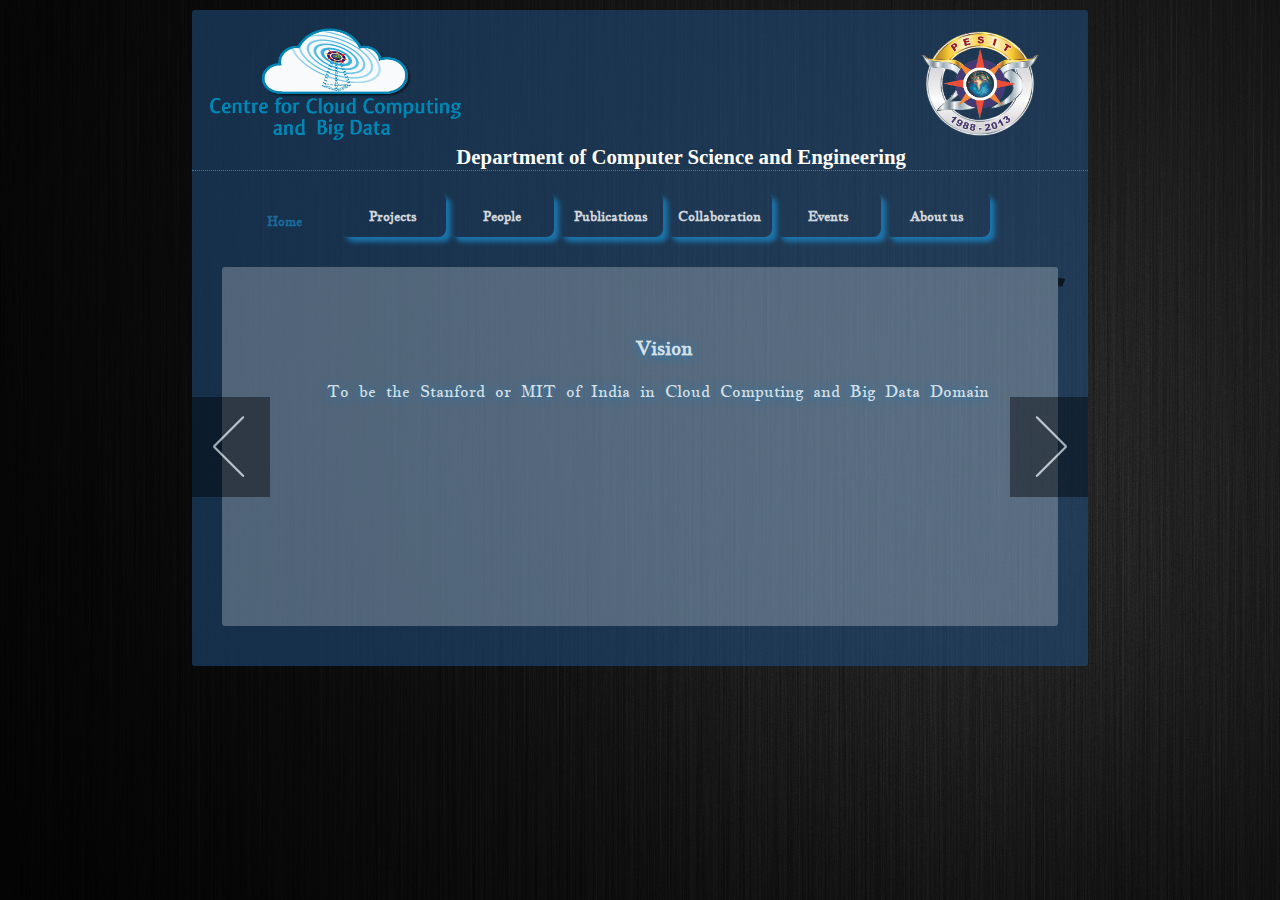
<file: html/index.html>
<!doctype html>
	<html>
		<head>
			<title>Cloud Computing and Data Center</title>
			<meta charset="utf-8">
			<link rel="stylesheet" href="../css/template.css">
			<link rel="stylesheet" href="../css/home.css">
			<link rel="stylesheet" href="../css/orbit-1.3.0.css">
			<link href='http://fonts.googleapis.com/css?family=Jacques+Francois' rel='stylesheet' type='text/css'>
		</head>
		<body>
			
			<!-- This is a body wrapper and makes sure that the body is fixed to a certain width -->
			<div class="bodyWrapper">
				
				<div class="header">
					<!-- Here goes the logo and the name of the cloud computing and the data center -->
					<img src="../images/logo.png" alt="Cloud Computing and Data center" id="logo">
					<img src="../images/pesit_logo.png" alt="PESIT" id="pesit_logo">
					<p class="department_text">Department of Computer Science and Engineering</p>
				</div>
				<!-- end of the header div -->
				
				<div class="nav_bar">
					
					<ul class="top_level_ul">
						<a href="index.html"><li class="home">Home</li></a>
						<a href="projects.html"><li class="projects">Projects</li></a>
						<a href="people.html"><li class="people">People</li></a>
						<a href="publications.html"><li class="publications">Publications</li></a>
						<a href="partners.html"><li class="partners">Collaboration</li></a>
						<a href="events.html"><li class="events">Events</li></a>
						<a href="about.html"><li class="about_us">About us</li></a>
					</ul>

				</div>
				<!-- end of the nav bar div -->
				<div class="body-content">
						<div class="home-content">
							<div class="vission">
								<h3>Vision</h3>
								<p>
								  &nbsp;&nbsp;&nbsp;&nbsp;&nbsp;To be the Stanford or MIT of India in Cloud Computing and Big Data Domain
								</p>
							</div>

							<div class="mission">
								<h3>Mission</h3>
								<p>
									<ul>
										<p>To provide</p>
										<li> Common scalable infrastructure, research environment and technical guidance <br>	 for students and academicians</li> 
										<li>Collaborative opportunities for the Industries for Impactful contributions <br>
											in the Cloud Computing and Big Data Domain.</li> 

									</ul>
										
								</p>
							</div>
						</div>
				</div>
			</div>
			<!-- end of the boddy wrapper div -->
			<!-- javascript includes -->
			<script src = "../static/jquery.js"></script>
			<script src = "../static/jquery.orbit-1.3.0.js"></script>
			<script src = "../js/index.js"></script>
		</body>
	</html>
</file>
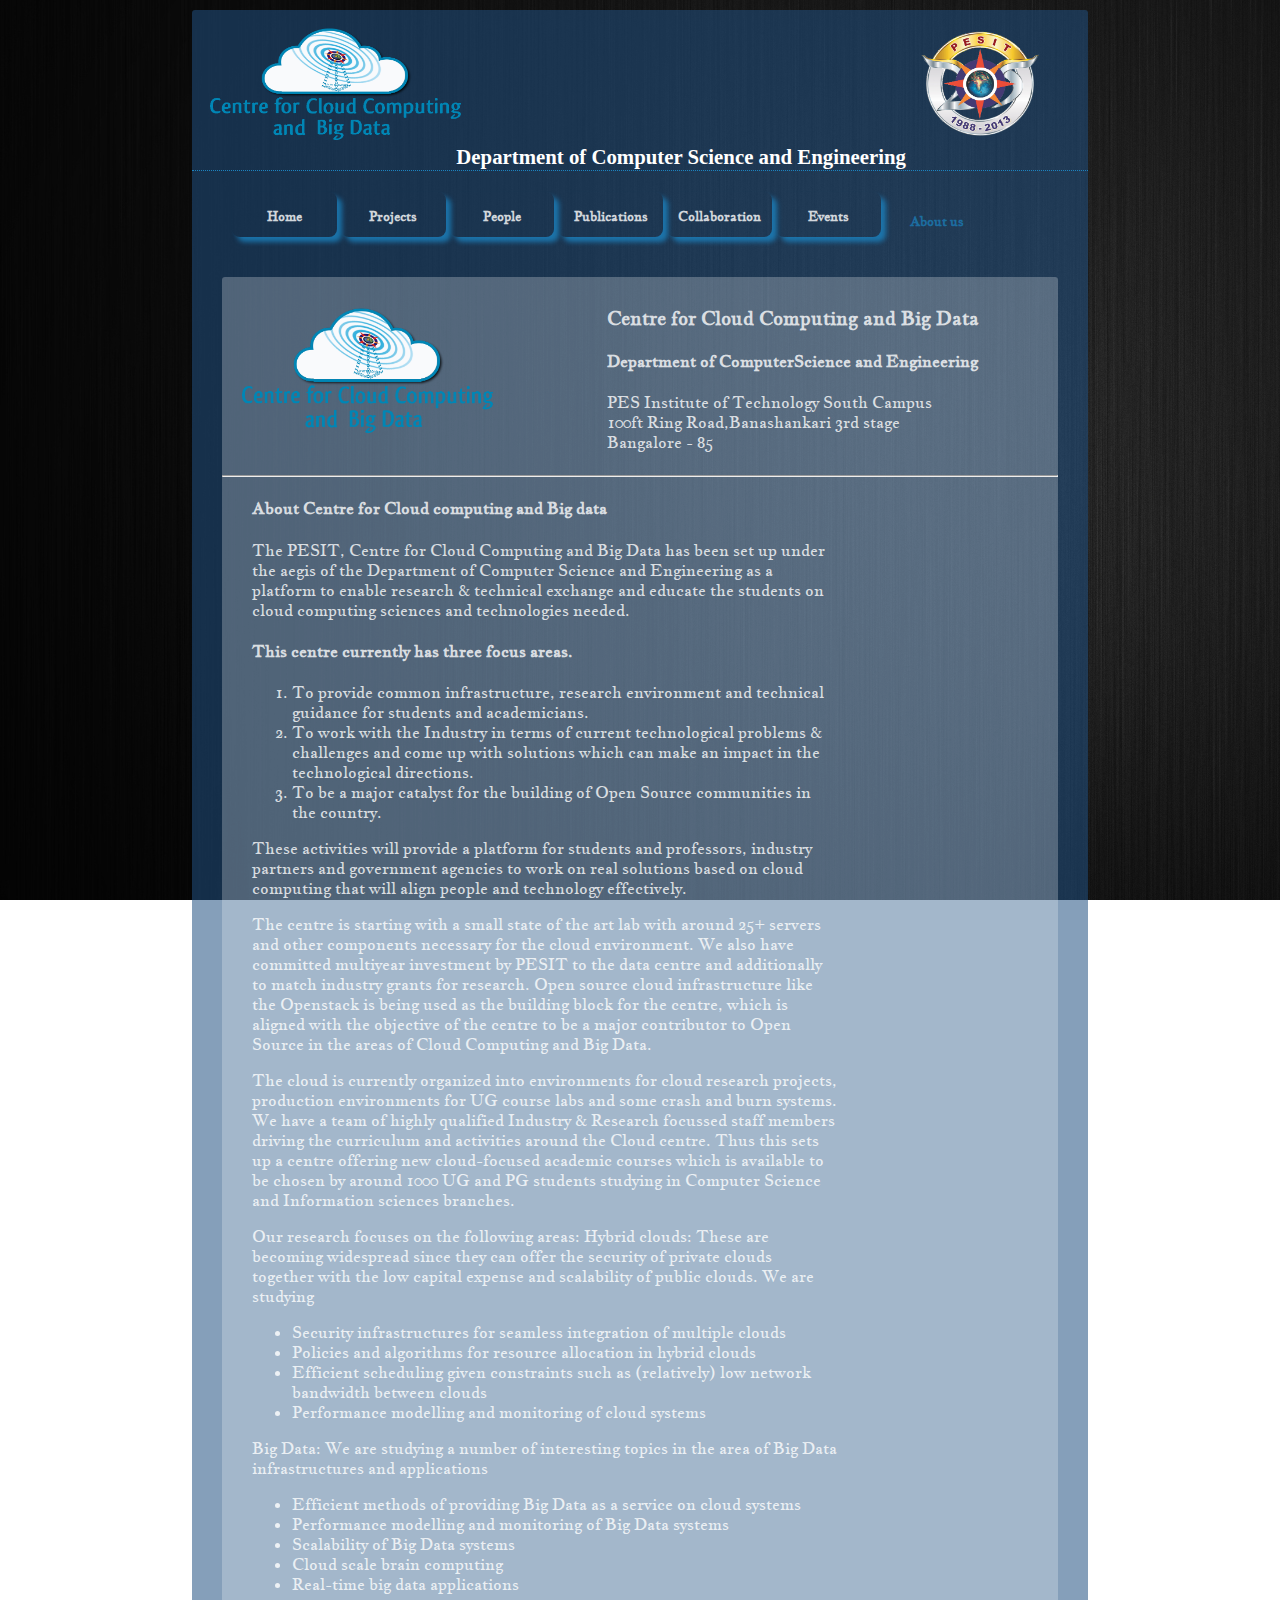
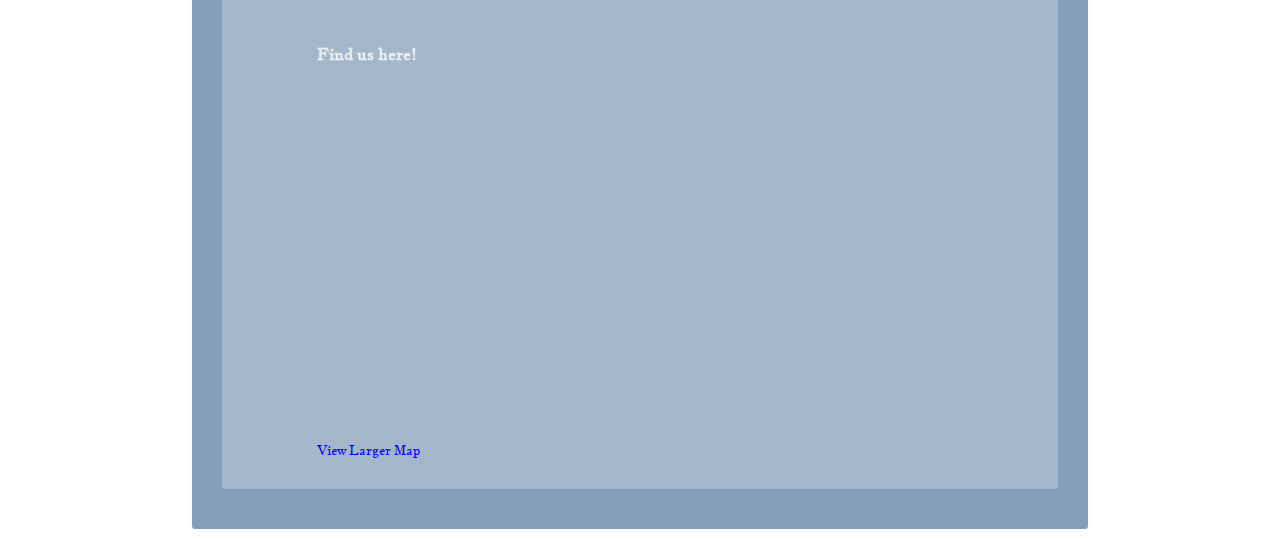
<file: html/about.html>
<!doctype html>
	<html>
		<head>
			<title>Cloud Computing and Data Center</title>
			<meta charset="utf-8">
			<link rel="stylesheet" href="../css/template.css">
			<link rel="stylesheet" href="../css/about.css">
			<link href='http://fonts.googleapis.com/css?family=Jacques+Francois' rel='stylesheet' type='text/css'>
		</head>
		<body>
			
			<!-- This is a body wrapper and makes sure that the body is fixed to a certain width -->
			<div class="bodyWrapper">
				
				<div class="header">
					<!-- Here goes the logo and the name of the cloud computing and the data center -->
					<img src="../images/logo.png" alt="Cloud Computing and Data center" id="logo">
					<img src="../images/pesit_logo.png" alt="PESIT" id="pesit_logo">
					<p class="department_text">Department of Computer Science and Engineering</p>
				</div>
				<!-- end of the header div -->
				
				<div class="nav_bar">
					
					<ul class="top_level_ul">
						<a href="index.html"><li class="home">Home</li></a>
						<a href="projects.html"><li class="projects">Projects</li></a>
						<a href="people.html"><li class="people">People</li></a>
						<a href="publications.html"><li class="publications">Publications</li></a>
						<a href="partners.html"><li class="partners">Collaboration</li></a>
						<a href="events.html"><li class="events">Events</li></a>
						<a href="about.html"><li class="about_us">About us</li></a>
					</ul>

				</div>
				<!-- end of the nav bar div -->
				<div class="body-content">
						<div class="about-content">
							<div class="about-dept">
								<a href="index.html"><img src="../images/logo.png" alt="logo" id = "dept-logo"></a>
								<div class="Address">
									<h3>Centre for Cloud Computing and Big Data</h3>
									<h4>Department of ComputerScience and Engineering</h4>
									<article>
										PES Institute of Technology South Campus <br>
										100ft Ring Road,Banashankari 3rd stage <br>
										Bangalore - 85
									</article>
								</div>
								
							</div>
							<hr>
							<div class="description">
								<article>
									<h4>About Centre for Cloud computing and Big data</h4>
									<p>The PESIT,  Centre for Cloud Computing and Big Data has been set up under the aegis of the Department of Computer Science and Engineering as a platform to enable research &amp; technical exchange and educate the  students on cloud computing sciences and technologies needed.</p>
 									<h4>This centre currently has three focus areas.</h4> 
									<ol>
											      <li>To provide common infrastructure, research environment and technical guidance for students and academicians.</li> 
											
											     <li>To work with the Industry in terms of current technological problems &amp; challenges and come up with solutions which can make an impact in the technological directions.</li> 
											
											     <li>To be a major catalyst for the building of Open Source communities in the country.</li>
										</ol>

									 
									<p>These activities will provide a platform for  students and professors, industry partners and government agencies to work on real solutions based on cloud computing that will align people and technology effectively.</p>
									 
									<p>The centre is starting with a small state of the art lab with around 25+ servers and other components necessary for the cloud environment. We also have committed multiyear investment by PESIT to the data centre and additionally to match industry grants for research.  Open source cloud infrastructure like the Openstack is being used as the building block for the centre, which is aligned with the objective of the centre to be a major contributor to Open Source in the areas of Cloud Computing and Big Data.</p>
									 
									<p>The cloud is currently organized into environments for cloud research projects, production environments for UG course labs and some crash and burn systems. We have a team of highly qualified Industry &amp; Research focussed staff members driving the curriculum and activities around the Cloud centre. Thus this sets up a centre offering new cloud-focused academic courses which is available to be chosen by around 1000 UG and PG students studying in Computer Science and Information sciences branches.</p>
									 
									<p>Our research focuses on the following areas:
										Hybrid clouds: These are becoming widespread since they can offer the security of private clouds together with the low capital expense and scalability of public clouds. We are studying 
									</p>
										<ul>
											<li>Security infrastructures for seamless integration of multiple clouds</li> 
											<li>Policies and algorithms for resource allocation in hybrid clouds</li> 
											<li>Efficient scheduling given constraints such as (relatively) low network bandwidth between clouds</li> 
											<li>Performance modelling and monitoring of cloud systems</li>
									 	</ul>

									<p>Big Data: We are studying a number of interesting topics in the area of Big Data infrastructures and applications </p>
									<ul>
										 <li>Efficient methods of providing Big Data as a service on cloud systems</li>
										 <li>Performance modelling and monitoring of Big Data systems</li> 
										 <li>Scalability of Big Data systems</li> 
										 <li>Cloud scale brain computing</li>
										<li>Real-time big data applications</li>
									</ul>
								</article>
							</div>
							<div class="map">
								<h4>Find us here!</h4>
								<iframe width="80%" height="350" style="margin-left:35px;"frameborder="0" scrolling="no" marginheight="0" marginwidth="0" src="https://maps.google.co.in/maps?q=pesit+bangalore&amp;ie=UTF8&amp;hq=pesit+bangalore&amp;t=m&amp;cid=7587849549992168143&amp;source=embed&amp;ll=12.934268,77.534326&amp;spn=0.005803,0.010568&amp;iwloc=A&amp;output=embed"></iframe><br /><small><a href="https://maps.google.co.in/maps?q=pesit+bangalore&amp;ie=UTF8&amp;hq=pesit+bangalore&amp;t=m&amp;cid=7587849549992168143&amp;source=embed&amp;ll=12.934268,77.534326&amp;spn=0.005803,0.010568&amp;iwloc=A" style="color:#0000FF;text-align:left">View Larger Map</a></small>

								
							</div>
						</div>
				</div>
			</div>
			<!-- end of the boddy wrapper div -->
			<!-- javascript includes -->
			<script src = "../static/jquery.js"></script>
			<script src = "../static/jquery.orbit-1.3.0.js"></script>
			<script src = "../js/index.js"></script>
		</body>
	</html>
</file>
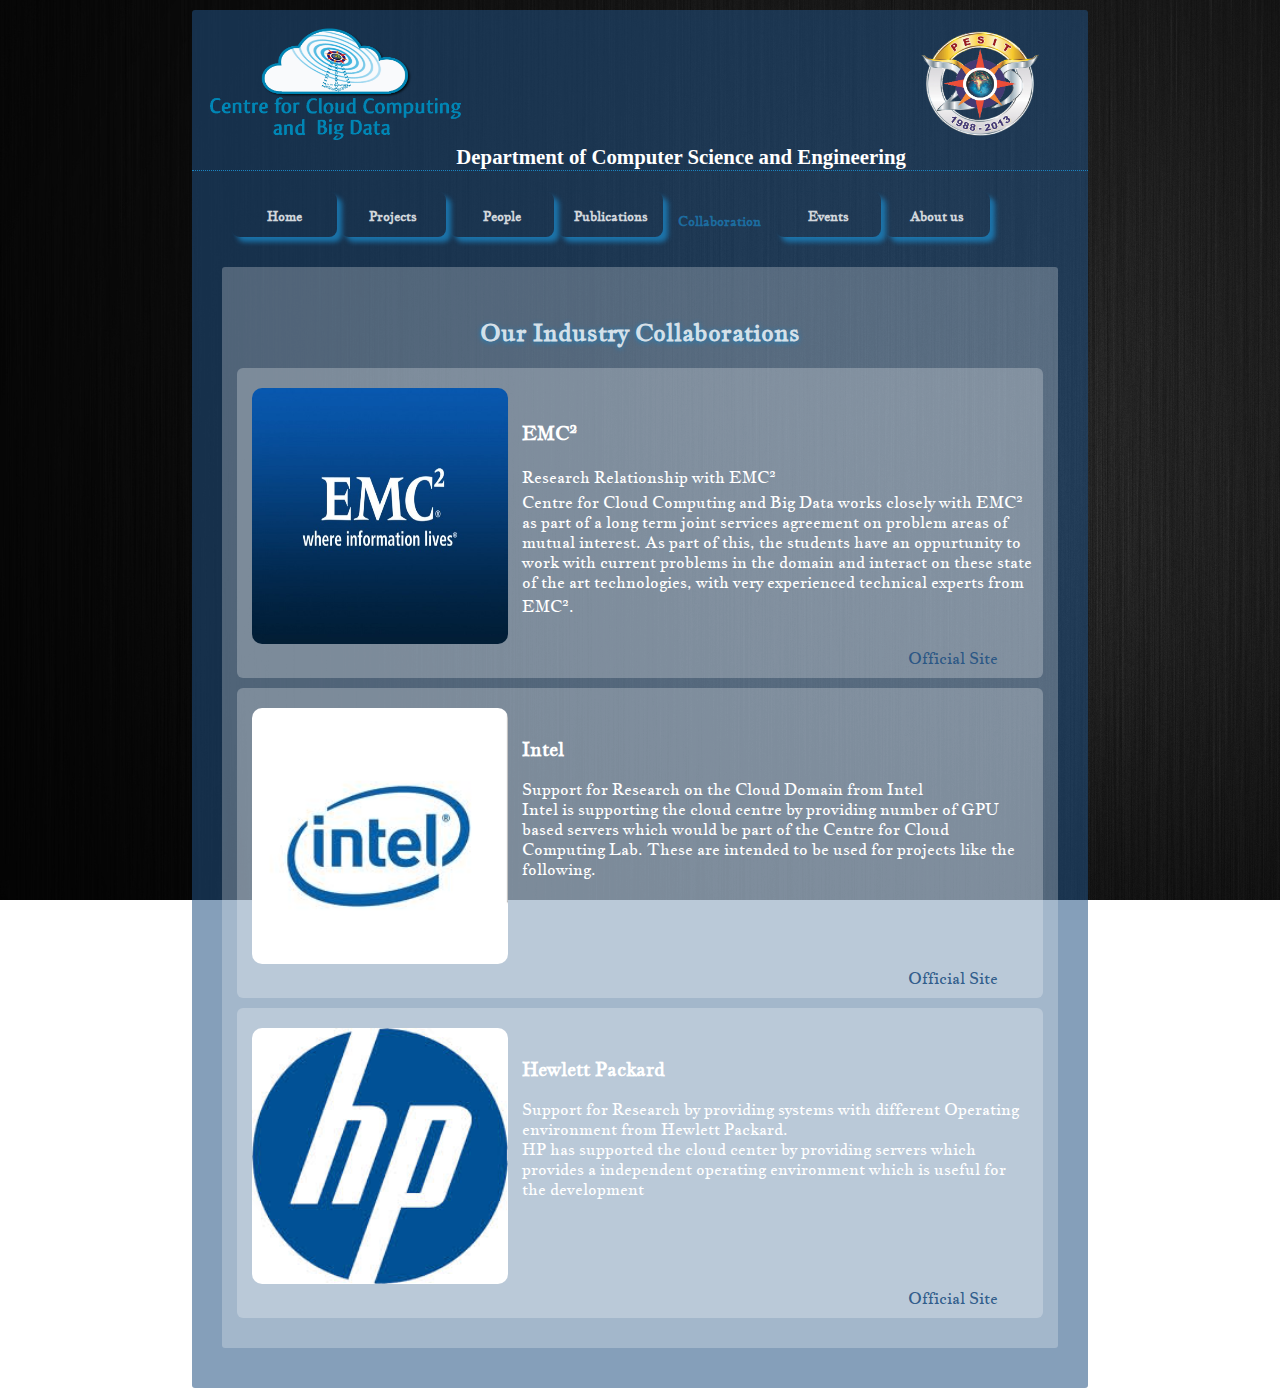
<file: html/partners.html>
<!doctype html>
	<html>
		<head>
			<title>Cloud Computing and Data Center</title>
			<meta charset="utf-8">
			<link rel="stylesheet" href="../css/template.css">
			<link rel="stylesheet" type="text/css" href="../css/partners.css">
			<link href='http://fonts.googleapis.com/css?family=Jacques+Francois' rel='stylesheet' type='text/css'>
		</head>
		<body>
			
			<!-- This is a body wrapper and makes sure that the body is fixed to a certain width -->
			<div class="bodyWrapper">
				
				<div class="header">
					<!-- Here goes the logo and the name of the cloud computing and the data center -->
					<img src="../images/logo.png" alt="Cloud Computing and Data center" id="logo">
					<img src="../images/pesit_logo.png" alt="PESIT" id="pesit_logo">
					<p class="department_text">Department of Computer Science and Engineering</p>
				</div>
				<!-- end of the header div -->
				
				<div class="nav_bar">
					
					<ul class="top_level_ul">
						<a href="index.html"><li class="home">Home</li></a>
						<a href="projects.html"><li class="projects">Projects</li></a>
						<a href="people.html"><li class="people">People</li></a>
						<a href="publications.html"><li class="publications">Publications</li></a>
						<a href="partners.html"><li class="partners">Collaboration</li></a>
						<a href="events.html"><li class="events">Events</li></a>
						<a href="about.html"><li class="about_us">About us</li></a>
					</ul>

				</div>
				<!-- end of the nav bar div -->
				<div class="body-content">
						<div class="partners_wrapper">
							<h2 id="partners_heading">Our Industry Collaborations</h2>
						<div class="partners_element">
							<div class="partners_image">
								<img src="../images/company_logo/emc2.png">
							</div>
							<div class="partners_text">
								<h3>EMC<sup>2</sup>	</h3>
								<article>
									Research Relationship with EMC<sup>2</sup> <br>
 									Centre for Cloud Computing and Big Data works closely with EMC<sup>2</sup> as part of a long term joint services agreement on problem areas of mutual interest.  As part of this, the students have an oppurtunity to work with current problems in the domain and interact on these state of the art technologies, with very experienced technical experts from EMC<sup>2</sup>.
 								</article>
							</div>
							<a href="http://www.emc.com/" target="_blank">Official Site</a>
						</div>


						<div class="partners_element">
							<div class="partners_image">
								<img src="../images/company_logo/intel.png">
							</div>
							<div class="partners_text">
								<h3>Intel</h3>
								<article>
									Support for Research on the Cloud Domain from Intel <br>
									Intel is supporting the cloud centre by providing number of GPU based servers which would be part of the Centre for Cloud Computing Lab. These are intended to be used for projects like the following.
 								</article>
							</div>
							<a href="http://www.intel.in/" target="_blank">Official Site</a>
						</div>

						<div class="partners_element">
							<div class="partners_image">
								<img src="../images/company_logo/hp.png">
							</div>
							<div class="partners_text">
								<h3>Hewlett Packard</h3>
								<article>
									Support for Research by providing systems with different Operating environment from Hewlett Packard. <br>
									HP has supported the cloud center by providing servers which provides a independent operating environment which is useful for the development
 								</article>
							</div>
							<a href="http://www.hp.com/" target="_blank">Official Site</a>
						</div>
						</div>
				</div>
			</div>
			<!-- end of the boddy wrapper div -->
			
		
		</body>
	</html>
</file>
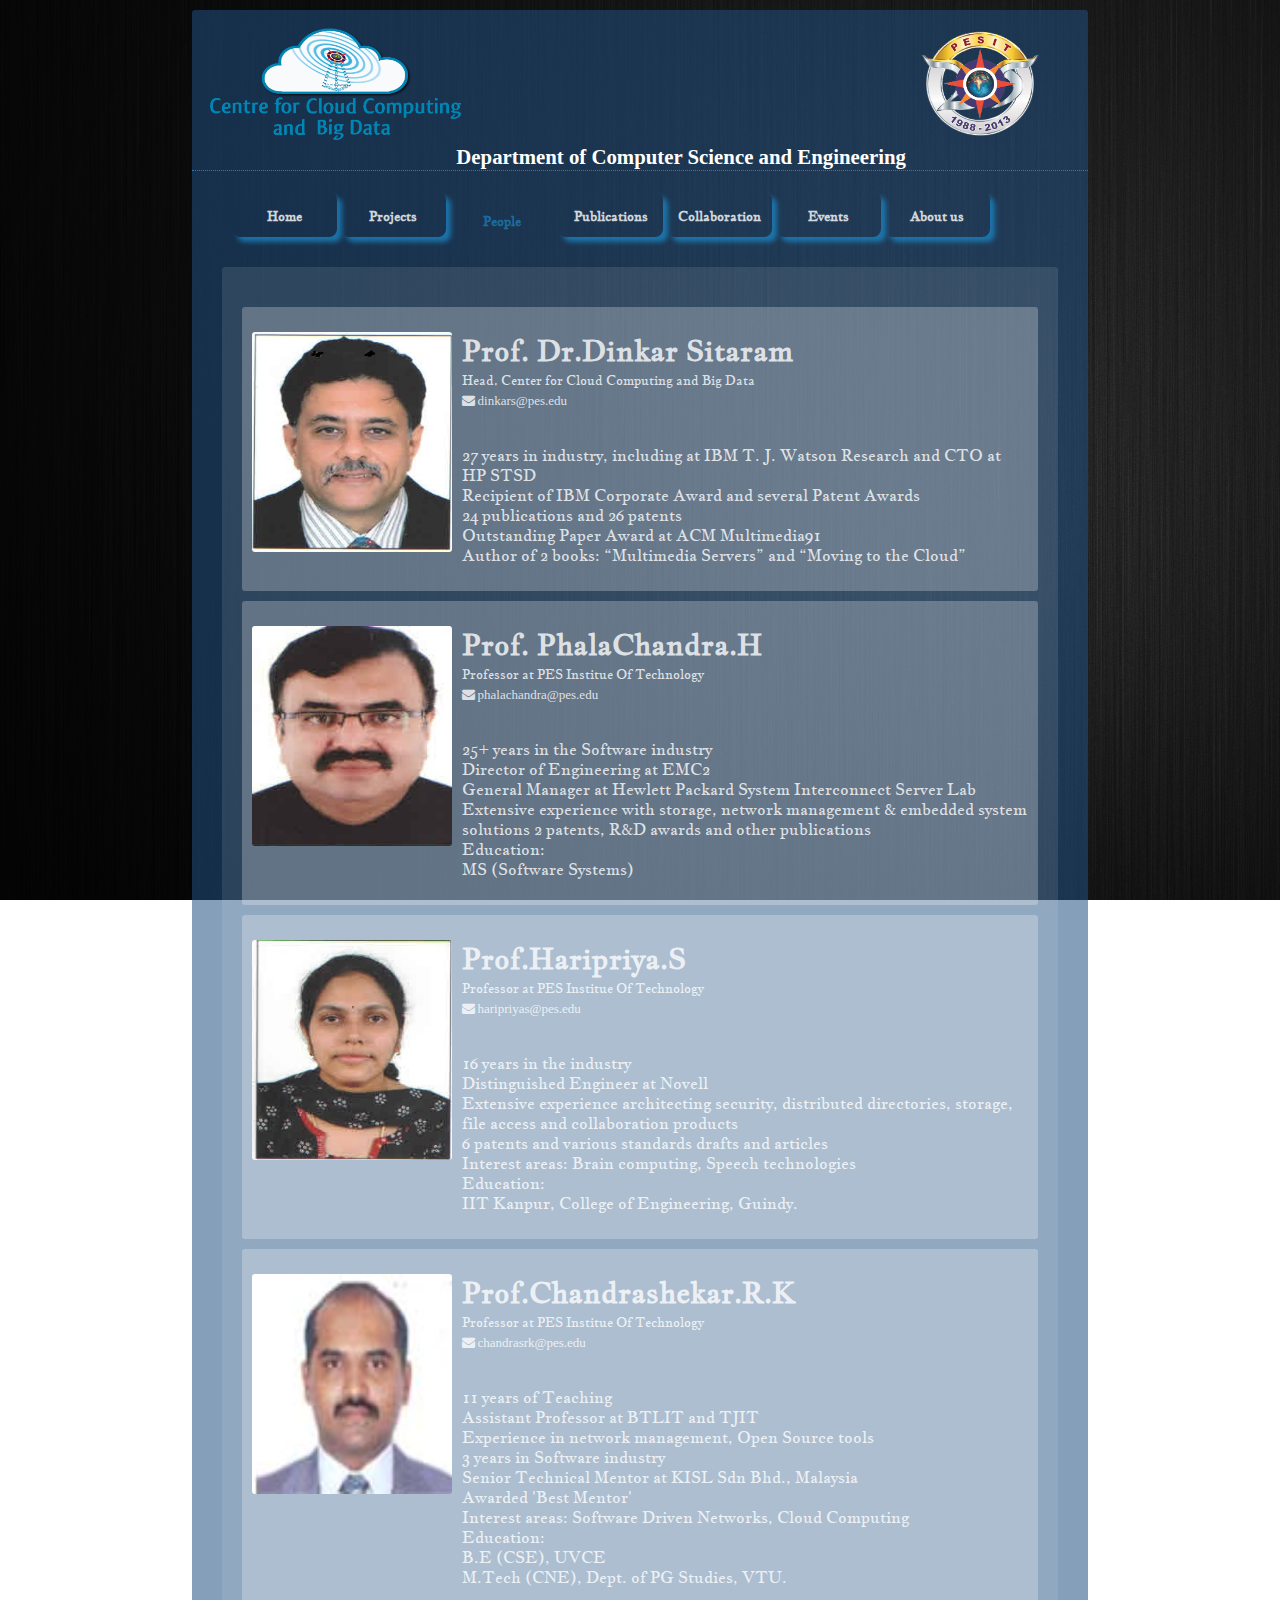
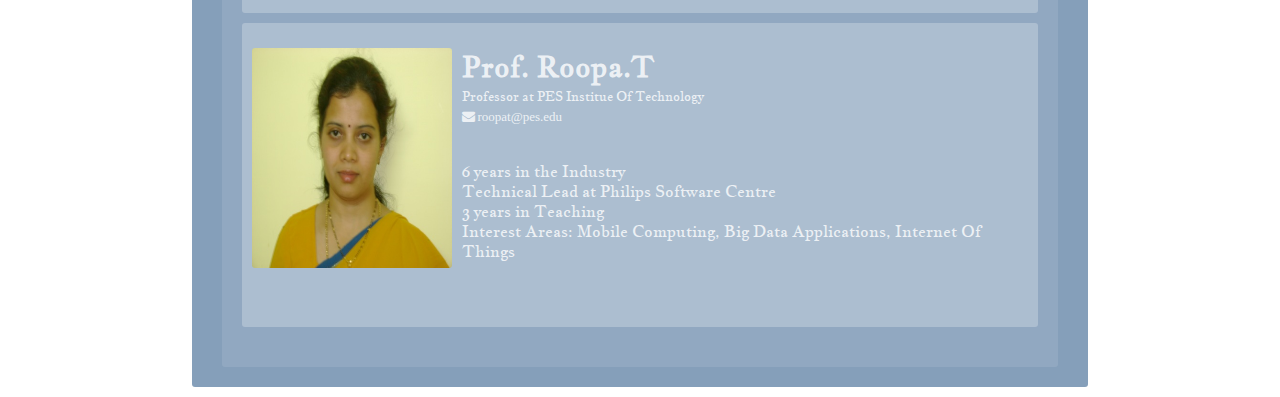
<file: html/people.html>
<!doctype html>
	<html>
		<head>
			<title>Cloud Computing and Data Center</title>
			<meta charset="utf-8">
			<link rel="stylesheet" href="../css/template.css" />
			<link rel="stylesheet" href="../css/people.css" />
			<link href='http://fonts.googleapis.com/css?family=Jacques+Francois' rel='stylesheet' type='text/css' />
			<link rel="stylesheet" href="../static/font-awesome/css/font-awesome.css">
		</head>
		<body>
			
			<!-- This is a body wrapper and makes sure that the body is fixed to a certain width -->
			<div class="bodyWrapper">
				
				<div class="header">
					<!-- Here goes the logo and the name of the cloud computing and the data center -->
					<img src="../images/logo.png" alt="Cloud Computing and Data center" id="logo">
					<img src="../images/pesit_logo.png" alt="PESIT" id="pesit_logo">
					<p class="department_text">Department of Computer Science and Engineering</p>
				</div>
				<!-- end of the header div -->
				
				<div class="nav_bar">
					
					<ul class="top_level_ul">
						<a href="index.html"><li class="home">Home</li></a>
						<a href="projects.html"><li class="projects">Projects</li></a>
						<a href="people.html"><li class="people">People</li></a>
						<a href="publications.html"><li class="publications">Publications</li></a>
						<a href="partners.html"><li class="partners">Collaboration</li></a>
						<a href="events.html"><li class="events">Events</li></a>
						<a href="about.html"><li class="about_us">About us</li></a>
					</ul>

				</div>
				<!-- end of the nav bar div -->

				<div class="body-content">
					<div class="details">
						<img src="../images/faculty/dinakar.png" alt="Photo" class="teacher_image">

						<div class="contact">
							<span class="faculty_name">Prof. Dr.Dinkar Sitaram</span><br>
							<small class="designation">Head, Center for Cloud Computing and Big Data</small><br>
							<span class="icon-envelope-alt">  dinkars@pes.edu</span><br>
							<span class="icon-phone"> 9999999999</span><br>

						</div>
						<!-- end of the contact div -->

						<div class="person_info">
						<p>27 years in industry, including at IBM T. J. Watson Research and CTO at HP STSD <br>
     						Recipient of IBM Corporate Award and several Patent Awards <br>
							24 publications and 26 patents <br>
							Outstanding Paper Award at ACM Multimedia91 <br>
							Author of 2 books: “Multimedia Servers” and “Moving to the Cloud” <br>
 						</p>
						</div>						
						<!-- end of the person_info -->
					</div>
					<!-- end of the detials div -->

					<div class="details">
						<img src="../images/faculty/phalachandra.png" alt="Photo" class="teacher_image">

						<div class="contact">
							<span class="faculty_name">Prof. PhalaChandra.H</span><br>
							<small class="designation">Professor at PES Institue Of Technology</small><br>
							<span class="icon-envelope-alt">  phalachandra@pes.edu</span><br>
							<span class="icon-phone"> 9999999999</span><br>

						</div>
						<!-- end of the contact div -->

						<div class="person_info">
						<p>25+ years in the Software industry <br>
     						Director of Engineering at EMC2 <br>
     						General Manager at Hewlett Packard System Interconnect Server Lab <br>
     						Extensive experience with storage, network management &amp; embedded system solutions
							2 patents, R&amp;D awards and other publications <br>
							Education: <br>
     							MS (Software Systems) <br>
 						</p>
						</div>						
						<!-- end of the person_info -->
					</div>

					<div class="details">
						<img src="../images/faculty/haripriya.png" alt="Photo" class="teacher_image">

						<div class="contact">
							<span class="faculty_name">Prof.Haripriya.S</span><br>
							<small class="designation">Professor at PES Institue Of Technology</small><br>
							<span class="icon-envelope-alt">  haripriyas@pes.edu</span><br>
							<span class="icon-phone"> 9999999999</span><br>

						</div>
						<!-- end of the contact div -->

						<div class="person_info">
						<p>16 years in the industry<br>
     						Distinguished Engineer at Novell <br>
     						Extensive experience architecting security, distributed directories, storage, file access and collaboration products <br>
							6 patents and various standards drafts and articles <br>
							Interest areas: Brain computing, Speech technologies <br>
							Education:<br>
     								IIT  Kanpur, College of Engineering, Guindy.
 
 						</p>
						</div>						
						<!-- end of the person_info -->
					</div>


					<div class="details">
						<img src="../images/faculty/crk.png" alt="Photo" class="teacher_image">

						<div class="contact">
							<span class="faculty_name">Prof.Chandrashekar.R.K</span><br>
							<small class="designation">Professor at PES Institue Of Technology</small><br>
							<span class="icon-envelope-alt">  chandrasrk@pes.edu</span><br>
							<span class="icon-phone">9999999999</span><br>

						</div>
						<!-- end of the contact div -->

						<div class="person_info">
						<p>	11 years of Teaching <br>
   							Assistant Professor at BTLIT and TJIT <br>
    						Experience in network management, Open Source tools <br>
 							3 years in Software industry <br>
    						Senior Technical Mentor at KISL Sdn Bhd., Malaysia <br>
    						Awarded 'Best Mentor' <br>
							Interest areas: Software Driven Networks, Cloud Computing <br>
							Education:  <br>
    							B.E (CSE), UVCE <br>
    							M.Tech (CNE), Dept. of PG Studies, VTU. <br>
 
 						</p>
						</div>						
						<!-- end of the person_info -->
					</div>

					<div class="details">
						<img src="../images/faculty/roopa.png" alt="Photo" class="teacher_image">

						<div class="contact">
							<span class="faculty_name">Prof. Roopa.T</span><br>
							<small class="designation">Professor at PES Institue Of Technology</small><br>
							<span class="icon-envelope-alt">  roopat@pes.edu</span><br>
							<span class="icon-phone">9999999999</span><br>

						</div>
						<!-- end of the contact div -->

						<div class="person_info">
						<p>	6 years in the Industry <br>
   							Technical Lead at Philips Software Centre <br>
							3 years in Teaching <br>
							Interest Areas: Mobile Computing, Big Data Applications, Internet Of Things <br>
							<br><br>
 						</p>
						</div>						
						<!-- end of the person_info -->
					</div>

				</div>
				<!-- end of the body_content div -->

			</div>
			<!-- end of the boddy wrapper div -->

		</body>
	</html>
</file>
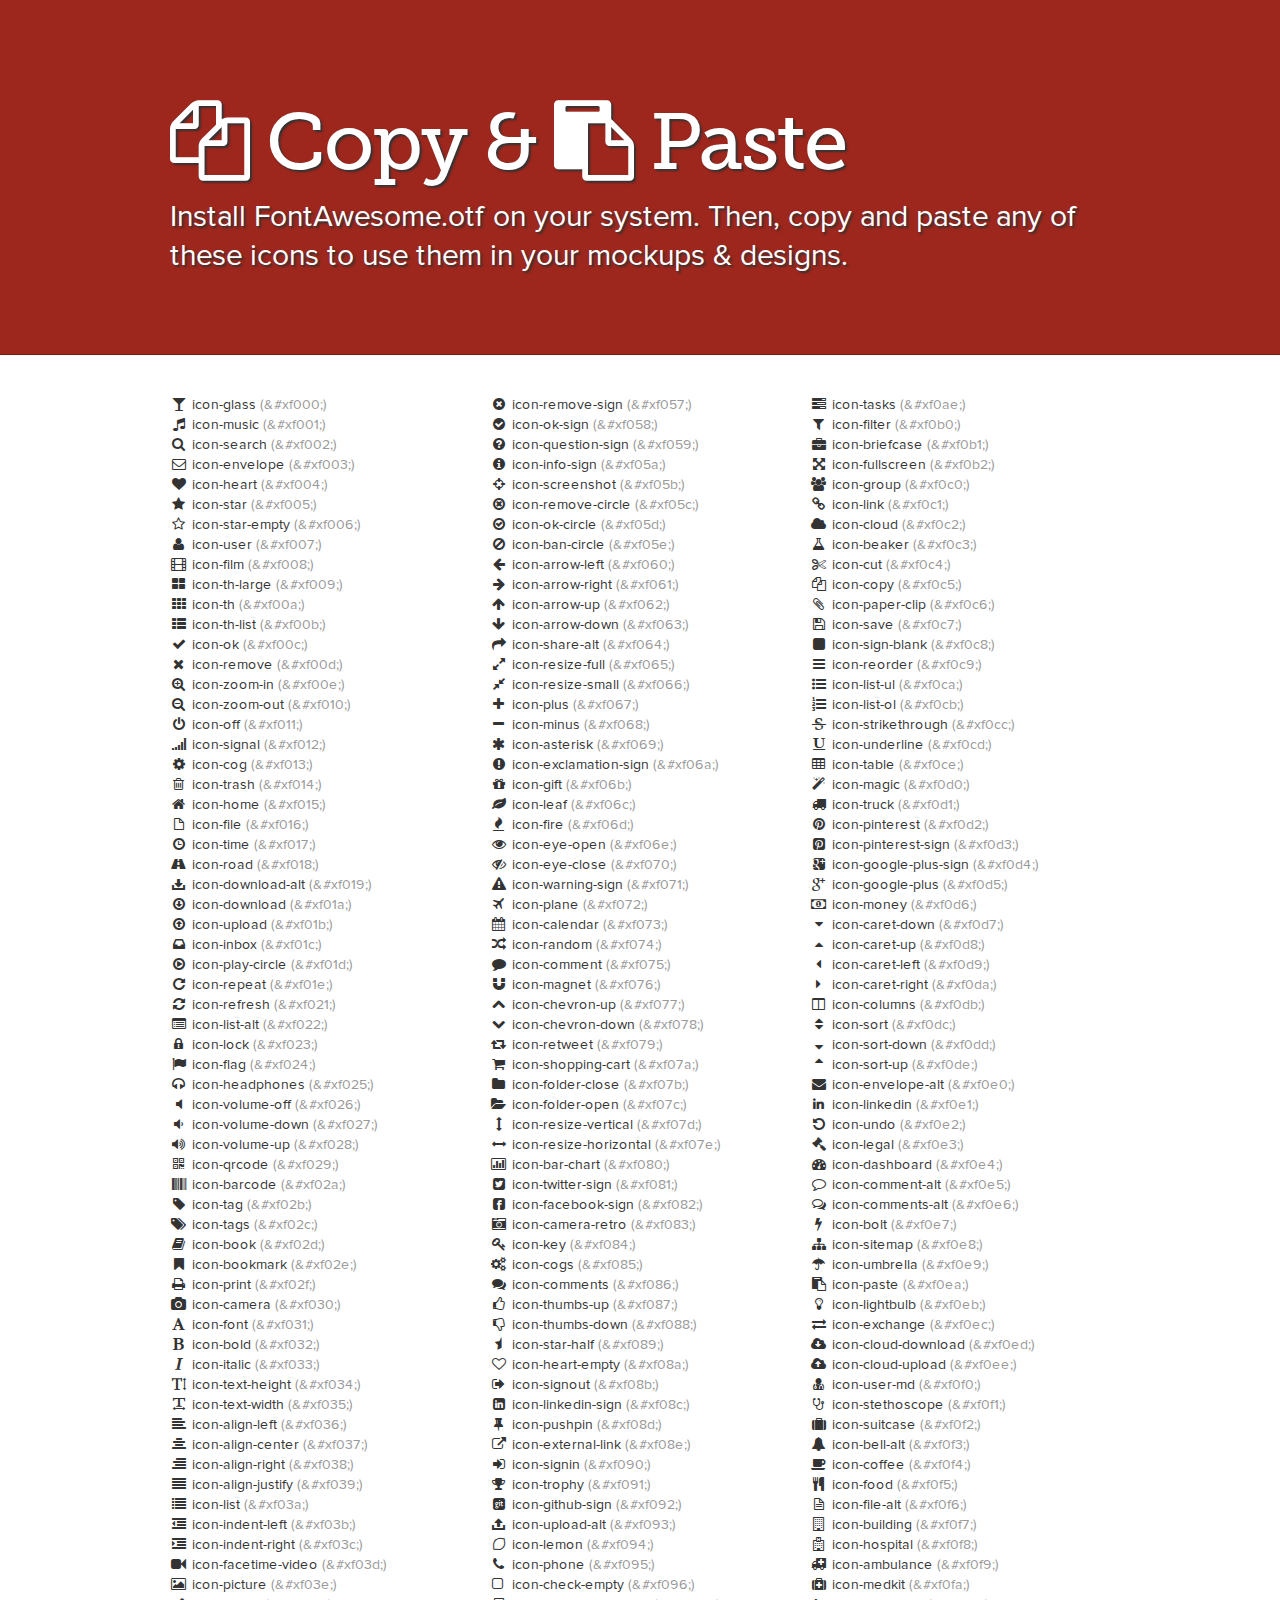
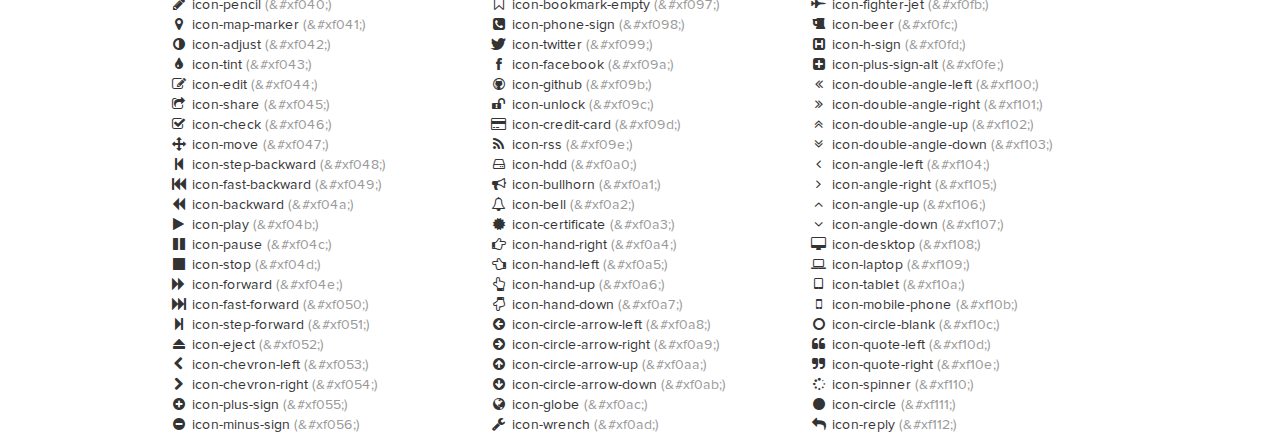
<file: static/font-awesome/docs/design.html>
<!DOCTYPE html>
<!--[if lt IE 7 ]><html class="ie ie6" lang="en"> <![endif]-->
<!--[if IE 7 ]><html class="ie ie7" lang="en"> <![endif]-->
<!--[if IE 8 ]><html class="ie ie8" lang="en"> <![endif]-->
<!--[if (gte IE 9)|!(IE)]><!--><html lang="en"> <!--<![endif]-->
<head>
  <!-- Basic Page Needs
 ================================================== -->
  <meta charset="utf-8" />
  <title>Font Awesome Copy & Paste</title>
  <meta name="description" content="">
  <meta name="author" content="">
  <!--<meta name="viewport" content="width=device-width; initial-scale=1; maximum-scale=1">-->

  <!--[if lt IE 9]>
  <script src="http://html5shim.googlecode.com/svn/trunk/html5.js"></script>
  <![endif]-->

  <!-- CSS
 ================================================== -->

  <link rel="stylesheet" href="assets/css/site.css">
  <link rel="stylesheet" href="assets/css/prettify.css">
  <link rel="stylesheet" href="assets/css/font-awesome.min.css">
  <!--[if IE 7]>
  <link rel="stylesheet" href="assets/css/font-awesome-ie7.min.css">
  <![endif]-->
  <!-- Le fav and touch icons -->
  <link rel="shortcut icon" href="assets/ico/favicon.ico">

  <script type="text/javascript">
    var _gaq = _gaq || [];
    _gaq.push(['_setAccount', 'UA-30136587-1']);
    _gaq.push(['_trackPageview']);

    (function() {
      var ga = document.createElement('script'); ga.type = 'text/javascript'; ga.async = true;
      ga.src = ('https:' == document.location.protocol ? 'https://ssl' : 'http://www') + '.google-analytics.com/ga.js';
      var s = document.getElementsByTagName('script')[0]; s.parentNode.insertBefore(ga, s);
    })();
  </script>
</head>
<body>

<div class="jumbotron">
  <div class="container">

    <h1><i class="icon-copy"></i> Copy & <i class="icon-paste"></i> Paste</h1>
    <p>
      Install FontAwesome.otf on your system.
      Then, copy and paste any of these icons to use them in your mockups & designs.
    </p>

  </div>
</div>


<div class="container">
  <section>
    <div class="row">
      <div class="span4">
        <ul class="unstyled">
          <li><i class="icon-">&#xf000;</i> icon-glass <span class="muted">(&amp;#xf000;)</span></li>
          <li><i class="icon-">&#xf001;</i> icon-music <span class="muted">(&amp;#xf001;)</span></li>
          <li><i class="icon-">&#xf002;</i> icon-search <span class="muted">(&amp;#xf002;)</span></li>
          <li><i class="icon-">&#xf003;</i> icon-envelope <span class="muted">(&amp;#xf003;)</span></li>
          <li><i class="icon-">&#xf004;</i> icon-heart <span class="muted">(&amp;#xf004;)</span></li>
          <li><i class="icon-">&#xf005;</i> icon-star <span class="muted">(&amp;#xf005;)</span></li>
          <li><i class="icon-">&#xf006;</i> icon-star-empty <span class="muted">(&amp;#xf006;)</span></li>
          <li><i class="icon-">&#xf007;</i> icon-user <span class="muted">(&amp;#xf007;)</span></li>
          <li><i class="icon-">&#xf008;</i> icon-film <span class="muted">(&amp;#xf008;)</span></li>
          <li><i class="icon-">&#xf009;</i> icon-th-large <span class="muted">(&amp;#xf009;)</span></li>
          <li><i class="icon-">&#xf00a;</i> icon-th <span class="muted">(&amp;#xf00a;)</span></li>
          <li><i class="icon-">&#xf00b;</i> icon-th-list <span class="muted">(&amp;#xf00b;)</span></li>
          <li><i class="icon-">&#xf00c;</i> icon-ok <span class="muted">(&amp;#xf00c;)</span></li>
          <li><i class="icon-">&#xf00d;</i> icon-remove <span class="muted">(&amp;#xf00d;)</span></li>
          <li><i class="icon-">&#xf00e;</i> icon-zoom-in <span class="muted">(&amp;#xf00e;)</span></li>
          <li><i class="icon-">&#xf010;</i> icon-zoom-out <span class="muted">(&amp;#xf010;)</span></li>
          <li><i class="icon-">&#xf011;</i> icon-off <span class="muted">(&amp;#xf011;)</span></li>
          <li><i class="icon-">&#xf012;</i> icon-signal <span class="muted">(&amp;#xf012;)</span></li>
          <li><i class="icon-">&#xf013;</i> icon-cog <span class="muted">(&amp;#xf013;)</span></li>
          <li><i class="icon-">&#xf014;</i> icon-trash <span class="muted">(&amp;#xf014;)</span></li>
          <li><i class="icon-">&#xf015;</i> icon-home <span class="muted">(&amp;#xf015;)</span></li>
          <li><i class="icon-">&#xf016;</i> icon-file <span class="muted">(&amp;#xf016;)</span></li>
          <li><i class="icon-">&#xf017;</i> icon-time <span class="muted">(&amp;#xf017;)</span></li>
          <li><i class="icon-">&#xf018;</i> icon-road <span class="muted">(&amp;#xf018;)</span></li>
          <li><i class="icon-">&#xf019;</i> icon-download-alt <span class="muted">(&amp;#xf019;)</span></li>
          <li><i class="icon-">&#xf01a;</i> icon-download <span class="muted">(&amp;#xf01a;)</span></li>
          <li><i class="icon-">&#xf01b;</i> icon-upload <span class="muted">(&amp;#xf01b;)</span></li>
          <li><i class="icon-">&#xf01c;</i> icon-inbox <span class="muted">(&amp;#xf01c;)</span></li>
          <li><i class="icon-">&#xf01d;</i> icon-play-circle <span class="muted">(&amp;#xf01d;)</span></li>
          <li><i class="icon-">&#xf01e;</i> icon-repeat <span class="muted">(&amp;#xf01e;)</span></li>
          <li><i class="icon-">&#xf021;</i> icon-refresh <span class="muted">(&amp;#xf021;)</span></li>
          <li><i class="icon-">&#xf022;</i> icon-list-alt <span class="muted">(&amp;#xf022;)</span></li>
          <li><i class="icon-">&#xf023;</i> icon-lock <span class="muted">(&amp;#xf023;)</span></li>
          <li><i class="icon-">&#xf024;</i> icon-flag <span class="muted">(&amp;#xf024;)</span></li>
          <li><i class="icon-">&#xf025;</i> icon-headphones <span class="muted">(&amp;#xf025;)</span></li>
          <li><i class="icon-">&#xf026;</i> icon-volume-off <span class="muted">(&amp;#xf026;)</span></li>
          <li><i class="icon-">&#xf027;</i> icon-volume-down <span class="muted">(&amp;#xf027;)</span></li>
          <li><i class="icon-">&#xf028;</i> icon-volume-up <span class="muted">(&amp;#xf028;)</span></li>
          <li><i class="icon-">&#xf029;</i> icon-qrcode <span class="muted">(&amp;#xf029;)</span></li>
          <li><i class="icon-">&#xf02a;</i> icon-barcode <span class="muted">(&amp;#xf02a;)</span></li>
          <li><i class="icon-">&#xf02b;</i> icon-tag <span class="muted">(&amp;#xf02b;)</span></li>
          <li><i class="icon-">&#xf02c;</i> icon-tags <span class="muted">(&amp;#xf02c;)</span></li>
          <li><i class="icon-">&#xf02d;</i> icon-book <span class="muted">(&amp;#xf02d;)</span></li>
          <li><i class="icon-">&#xf02e;</i> icon-bookmark <span class="muted">(&amp;#xf02e;)</span></li>
          <li><i class="icon-">&#xf02f;</i> icon-print <span class="muted">(&amp;#xf02f;)</span></li>
          <li><i class="icon-">&#xf030;</i> icon-camera <span class="muted">(&amp;#xf030;)</span></li>
          <li><i class="icon-">&#xf031;</i> icon-font <span class="muted">(&amp;#xf031;)</span></li>
          <li><i class="icon-">&#xf032;</i> icon-bold <span class="muted">(&amp;#xf032;)</span></li>
          <li><i class="icon-">&#xf033;</i> icon-italic <span class="muted">(&amp;#xf033;)</span></li>
          <li><i class="icon-">&#xf034;</i> icon-text-height <span class="muted">(&amp;#xf034;)</span></li>
          <li><i class="icon-">&#xf035;</i> icon-text-width <span class="muted">(&amp;#xf035;)</span></li>
          <li><i class="icon-">&#xf036;</i> icon-align-left <span class="muted">(&amp;#xf036;)</span></li>
          <li><i class="icon-">&#xf037;</i> icon-align-center <span class="muted">(&amp;#xf037;)</span></li>
          <li><i class="icon-">&#xf038;</i> icon-align-right <span class="muted">(&amp;#xf038;)</span></li>
          <li><i class="icon-">&#xf039;</i> icon-align-justify <span class="muted">(&amp;#xf039;)</span></li>
          <li><i class="icon-">&#xf03a;</i> icon-list <span class="muted">(&amp;#xf03a;)</span></li>
          <li><i class="icon-">&#xf03b;</i> icon-indent-left <span class="muted">(&amp;#xf03b;)</span></li>
          <li><i class="icon-">&#xf03c;</i> icon-indent-right <span class="muted">(&amp;#xf03c;)</span></li>
          <li><i class="icon-">&#xf03d;</i> icon-facetime-video <span class="muted">(&amp;#xf03d;)</span></li>
          <li><i class="icon-">&#xf03e;</i> icon-picture <span class="muted">(&amp;#xf03e;)</span></li>
          <li><i class="icon-">&#xf040;</i> icon-pencil <span class="muted">(&amp;#xf040;)</span></li>
          <li><i class="icon-">&#xf041;</i> icon-map-marker <span class="muted">(&amp;#xf041;)</span></li>
          <li><i class="icon-">&#xf042;</i> icon-adjust <span class="muted">(&amp;#xf042;)</span></li>
          <li><i class="icon-">&#xf043;</i> icon-tint <span class="muted">(&amp;#xf043;)</span></li>
          <li><i class="icon-">&#xf044;</i> icon-edit <span class="muted">(&amp;#xf044;)</span></li>
          <li><i class="icon-">&#xf045;</i> icon-share <span class="muted">(&amp;#xf045;)</span></li>
          <li><i class="icon-">&#xf046;</i> icon-check <span class="muted">(&amp;#xf046;)</span></li>
          <li><i class="icon-">&#xf047;</i> icon-move <span class="muted">(&amp;#xf047;)</span></li>
          <li><i class="icon-">&#xf048;</i> icon-step-backward <span class="muted">(&amp;#xf048;)</span></li>
          <li><i class="icon-">&#xf049;</i> icon-fast-backward <span class="muted">(&amp;#xf049;)</span></li>
          <li><i class="icon-">&#xf04a;</i> icon-backward <span class="muted">(&amp;#xf04a;)</span></li>
          <li><i class="icon-">&#xf04b;</i> icon-play <span class="muted">(&amp;#xf04b;)</span></li>
          <li><i class="icon-">&#xf04c;</i> icon-pause <span class="muted">(&amp;#xf04c;)</span></li>
          <li><i class="icon-">&#xf04d;</i> icon-stop <span class="muted">(&amp;#xf04d;)</span></li>
          <li><i class="icon-">&#xf04e;</i> icon-forward <span class="muted">(&amp;#xf04e;)</span></li>
          <li><i class="icon-">&#xf050;</i> icon-fast-forward <span class="muted">(&amp;#xf050;)</span></li>
          <li><i class="icon-">&#xf051;</i> icon-step-forward <span class="muted">(&amp;#xf051;)</span></li>
          <li><i class="icon-">&#xf052;</i> icon-eject <span class="muted">(&amp;#xf052;)</span></li>
          <li><i class="icon-">&#xf053;</i> icon-chevron-left <span class="muted">(&amp;#xf053;)</span></li>
          <li><i class="icon-">&#xf054;</i> icon-chevron-right <span class="muted">(&amp;#xf054;)</span></li>
          <li><i class="icon-">&#xf055;</i> icon-plus-sign <span class="muted">(&amp;#xf055;)</span></li>
          <li><i class="icon-">&#xf056;</i> icon-minus-sign <span class="muted">(&amp;#xf056;)</span></li>
        </ul>
      </div>
      <div class="span4">
        <ul class="unstyled">
          <li><i class="icon-">&#xf057;</i> icon-remove-sign <span class="muted">(&amp;#xf057;)</span></li>
          <li><i class="icon-">&#xf058;</i> icon-ok-sign <span class="muted">(&amp;#xf058;)</span></li>
          <li><i class="icon-">&#xf059;</i> icon-question-sign <span class="muted">(&amp;#xf059;)</span></li>
          <li><i class="icon-">&#xf05a;</i> icon-info-sign <span class="muted">(&amp;#xf05a;)</span></li>
          <li><i class="icon-">&#xf05b;</i> icon-screenshot <span class="muted">(&amp;#xf05b;)</span></li>
          <li><i class="icon-">&#xf05c;</i> icon-remove-circle <span class="muted">(&amp;#xf05c;)</span></li>
          <li><i class="icon-">&#xf05d;</i> icon-ok-circle <span class="muted">(&amp;#xf05d;)</span></li>
          <li><i class="icon-">&#xf05e;</i> icon-ban-circle <span class="muted">(&amp;#xf05e;)</span></li>
          <li><i class="icon-">&#xf060;</i> icon-arrow-left <span class="muted">(&amp;#xf060;)</span></li>
          <li><i class="icon-">&#xf061;</i> icon-arrow-right <span class="muted">(&amp;#xf061;)</span></li>
          <li><i class="icon-">&#xf062;</i> icon-arrow-up <span class="muted">(&amp;#xf062;)</span></li>
          <li><i class="icon-">&#xf063;</i> icon-arrow-down <span class="muted">(&amp;#xf063;)</span></li>
          <li><i class="icon-">&#xf064;</i> icon-share-alt <span class="muted">(&amp;#xf064;)</span></li>
          <li><i class="icon-">&#xf065;</i> icon-resize-full <span class="muted">(&amp;#xf065;)</span></li>
          <li><i class="icon-">&#xf066;</i> icon-resize-small <span class="muted">(&amp;#xf066;)</span></li>
          <li><i class="icon-">&#xf067;</i> icon-plus <span class="muted">(&amp;#xf067;)</span></li>
          <li><i class="icon-">&#xf068;</i> icon-minus <span class="muted">(&amp;#xf068;)</span></li>
          <li><i class="icon-">&#xf069;</i> icon-asterisk <span class="muted">(&amp;#xf069;)</span></li>
          <li><i class="icon-">&#xf06a;</i> icon-exclamation-sign <span class="muted">(&amp;#xf06a;)</span></li>
          <li><i class="icon-">&#xf06b;</i> icon-gift <span class="muted">(&amp;#xf06b;)</span></li>
          <li><i class="icon-">&#xf06c;</i> icon-leaf <span class="muted">(&amp;#xf06c;)</span></li>
          <li><i class="icon-">&#xf06d;</i> icon-fire <span class="muted">(&amp;#xf06d;)</span></li>
          <li><i class="icon-">&#xf06e;</i> icon-eye-open <span class="muted">(&amp;#xf06e;)</span></li>
          <li><i class="icon-">&#xf070;</i> icon-eye-close <span class="muted">(&amp;#xf070;)</span></li>
          <li><i class="icon-">&#xf071;</i> icon-warning-sign <span class="muted">(&amp;#xf071;)</span></li>
          <li><i class="icon-">&#xf072;</i> icon-plane <span class="muted">(&amp;#xf072;)</span></li>
          <li><i class="icon-">&#xf073;</i> icon-calendar <span class="muted">(&amp;#xf073;)</span></li>
          <li><i class="icon-">&#xf074;</i> icon-random <span class="muted">(&amp;#xf074;)</span></li>
          <li><i class="icon-">&#xf075;</i> icon-comment <span class="muted">(&amp;#xf075;)</span></li>
          <li><i class="icon-">&#xf076;</i> icon-magnet <span class="muted">(&amp;#xf076;)</span></li>
          <li><i class="icon-">&#xf077;</i> icon-chevron-up <span class="muted">(&amp;#xf077;)</span></li>
          <li><i class="icon-">&#xf078;</i> icon-chevron-down <span class="muted">(&amp;#xf078;)</span></li>
          <li><i class="icon-">&#xf079;</i> icon-retweet <span class="muted">(&amp;#xf079;)</span></li>
          <li><i class="icon-">&#xf07a;</i> icon-shopping-cart <span class="muted">(&amp;#xf07a;)</span></li>
          <li><i class="icon-">&#xf07b;</i> icon-folder-close <span class="muted">(&amp;#xf07b;)</span></li>
          <li><i class="icon-">&#xf07c;</i> icon-folder-open <span class="muted">(&amp;#xf07c;)</span></li>
          <li><i class="icon-">&#xf07d;</i> icon-resize-vertical <span class="muted">(&amp;#xf07d;)</span></li>
          <li><i class="icon-">&#xf07e;</i> icon-resize-horizontal <span class="muted">(&amp;#xf07e;)</span></li>
          <li><i class="icon-">&#xf080;</i> icon-bar-chart <span class="muted">(&amp;#xf080;)</span></li>
          <li><i class="icon-">&#xf081;</i> icon-twitter-sign <span class="muted">(&amp;#xf081;)</span></li>
          <li><i class="icon-">&#xf082;</i> icon-facebook-sign <span class="muted">(&amp;#xf082;)</span></li>
          <li><i class="icon-">&#xf083;</i> icon-camera-retro <span class="muted">(&amp;#xf083;)</span></li>
          <li><i class="icon-">&#xf084;</i> icon-key <span class="muted">(&amp;#xf084;)</span></li>
          <li><i class="icon-">&#xf085;</i> icon-cogs <span class="muted">(&amp;#xf085;)</span></li>
          <li><i class="icon-">&#xf086;</i> icon-comments <span class="muted">(&amp;#xf086;)</span></li>
          <li><i class="icon-">&#xf087;</i> icon-thumbs-up <span class="muted">(&amp;#xf087;)</span></li>
          <li><i class="icon-">&#xf088;</i> icon-thumbs-down <span class="muted">(&amp;#xf088;)</span></li>
          <li><i class="icon-">&#xf089;</i> icon-star-half <span class="muted">(&amp;#xf089;)</span></li>
          <li><i class="icon-">&#xf08a;</i> icon-heart-empty <span class="muted">(&amp;#xf08a;)</span></li>
          <li><i class="icon-">&#xf08b;</i> icon-signout <span class="muted">(&amp;#xf08b;)</span></li>
          <li><i class="icon-">&#xf08c;</i> icon-linkedin-sign <span class="muted">(&amp;#xf08c;)</span></li>
          <li><i class="icon-">&#xf08d;</i> icon-pushpin <span class="muted">(&amp;#xf08d;)</span></li>
          <li><i class="icon-">&#xf08e;</i> icon-external-link <span class="muted">(&amp;#xf08e;)</span></li>
          <li><i class="icon-">&#xf090;</i> icon-signin <span class="muted">(&amp;#xf090;)</span></li>
          <li><i class="icon-">&#xf091;</i> icon-trophy <span class="muted">(&amp;#xf091;)</span></li>
          <li><i class="icon-">&#xf092;</i> icon-github-sign <span class="muted">(&amp;#xf092;)</span></li>
          <li><i class="icon-">&#xf093;</i> icon-upload-alt <span class="muted">(&amp;#xf093;)</span></li>
          <li><i class="icon-">&#xf094;</i> icon-lemon <span class="muted">(&amp;#xf094;)</span></li>
          <li><i class="icon-">&#xf095;</i> icon-phone <span class="muted">(&amp;#xf095;)</span></li>
          <li><i class="icon-">&#xf096;</i> icon-check-empty <span class="muted">(&amp;#xf096;)</span></li>
          <li><i class="icon-">&#xf097;</i> icon-bookmark-empty <span class="muted">(&amp;#xf097;)</span></li>
          <li><i class="icon-">&#xf098;</i> icon-phone-sign <span class="muted">(&amp;#xf098;)</span></li>
          <li><i class="icon-">&#xf099;</i> icon-twitter <span class="muted">(&amp;#xf099;)</span></li>
          <li><i class="icon-">&#xf09a;</i> icon-facebook <span class="muted">(&amp;#xf09a;)</span></li>
          <li><i class="icon-">&#xf09b;</i> icon-github <span class="muted">(&amp;#xf09b;)</span></li>
          <li><i class="icon-">&#xf09c;</i> icon-unlock <span class="muted">(&amp;#xf09c;)</span></li>
          <li><i class="icon-">&#xf09d;</i> icon-credit-card <span class="muted">(&amp;#xf09d;)</span></li>
          <li><i class="icon-">&#xf09e;</i> icon-rss <span class="muted">(&amp;#xf09e;)</span></li>
          <li><i class="icon-">&#xf0a0;</i> icon-hdd <span class="muted">(&amp;#xf0a0;)</span></li>
          <li><i class="icon-">&#xf0a1;</i> icon-bullhorn <span class="muted">(&amp;#xf0a1;)</span></li>
          <li><i class="icon-">&#xf0a2;</i> icon-bell <span class="muted">(&amp;#xf0a2;)</span></li>
          <li><i class="icon-">&#xf0a3;</i> icon-certificate <span class="muted">(&amp;#xf0a3;)</span></li>
          <li><i class="icon-">&#xf0a4;</i> icon-hand-right <span class="muted">(&amp;#xf0a4;)</span></li>
          <li><i class="icon-">&#xf0a5;</i> icon-hand-left <span class="muted">(&amp;#xf0a5;)</span></li>
          <li><i class="icon-">&#xf0a6;</i> icon-hand-up <span class="muted">(&amp;#xf0a6;)</span></li>
          <li><i class="icon-">&#xf0a7;</i> icon-hand-down <span class="muted">(&amp;#xf0a7;)</span></li>
          <li><i class="icon-">&#xf0a8;</i> icon-circle-arrow-left <span class="muted">(&amp;#xf0a8;)</span></li>
          <li><i class="icon-">&#xf0a9;</i> icon-circle-arrow-right <span class="muted">(&amp;#xf0a9;)</span></li>
          <li><i class="icon-">&#xf0aa;</i> icon-circle-arrow-up <span class="muted">(&amp;#xf0aa;)</span></li>
          <li><i class="icon-">&#xf0ab;</i> icon-circle-arrow-down <span class="muted">(&amp;#xf0ab;)</span></li>
          <li><i class="icon-">&#xf0ac;</i> icon-globe <span class="muted">(&amp;#xf0ac;)</span></li>
          <li><i class="icon-">&#xf0ad;</i> icon-wrench <span class="muted">(&amp;#xf0ad;)</span></li>
        </ul>
      </div>
      <div class="span4">
        <ul class="unstyled">
          <li><i class="icon-">&#xf0ae;</i> icon-tasks <span class="muted">(&amp;#xf0ae;)</span></li>
          <li><i class="icon-">&#xf0b0;</i> icon-filter <span class="muted">(&amp;#xf0b0;)</span></li>
          <li><i class="icon-">&#xf0b1;</i> icon-briefcase <span class="muted">(&amp;#xf0b1;)</span></li>
          <li><i class="icon-">&#xf0b2;</i> icon-fullscreen <span class="muted">(&amp;#xf0b2;)</span></li>
          <li><i class="icon-">&#xf0c0;</i> icon-group <span class="muted">(&amp;#xf0c0;)</span></li>
          <li><i class="icon-">&#xf0c1;</i> icon-link <span class="muted">(&amp;#xf0c1;)</span></li>
          <li><i class="icon-">&#xf0c2;</i> icon-cloud <span class="muted">(&amp;#xf0c2;)</span></li>
          <li><i class="icon-">&#xf0c3;</i> icon-beaker <span class="muted">(&amp;#xf0c3;)</span></li>
          <li><i class="icon-">&#xf0c4;</i> icon-cut <span class="muted">(&amp;#xf0c4;)</span></li>
          <li><i class="icon-">&#xf0c5;</i> icon-copy <span class="muted">(&amp;#xf0c5;)</span></li>
          <li><i class="icon-">&#xf0c6;</i> icon-paper-clip <span class="muted">(&amp;#xf0c6;)</span></li>
          <li><i class="icon-">&#xf0c7;</i> icon-save <span class="muted">(&amp;#xf0c7;)</span></li>
          <li><i class="icon-">&#xf0c8;</i> icon-sign-blank <span class="muted">(&amp;#xf0c8;)</span></li>
          <li><i class="icon-">&#xf0c9;</i> icon-reorder <span class="muted">(&amp;#xf0c9;)</span></li>
          <li><i class="icon-">&#xf0ca;</i> icon-list-ul <span class="muted">(&amp;#xf0ca;)</span></li>
          <li><i class="icon-">&#xf0cb;</i> icon-list-ol <span class="muted">(&amp;#xf0cb;)</span></li>
          <li><i class="icon-">&#xf0cc;</i> icon-strikethrough <span class="muted">(&amp;#xf0cc;)</span></li>
          <li><i class="icon-">&#xf0cd;</i> icon-underline <span class="muted">(&amp;#xf0cd;)</span></li>
          <li><i class="icon-">&#xf0ce;</i> icon-table <span class="muted">(&amp;#xf0ce;)</span></li>
          <li><i class="icon-">&#xf0d0;</i> icon-magic <span class="muted">(&amp;#xf0d0;)</span></li>
          <li><i class="icon-">&#xf0d1;</i> icon-truck <span class="muted">(&amp;#xf0d1;)</span></li>
          <li><i class="icon-">&#xf0d2;</i> icon-pinterest <span class="muted">(&amp;#xf0d2;)</span></li>
          <li><i class="icon-">&#xf0d3;</i> icon-pinterest-sign <span class="muted">(&amp;#xf0d3;)</span></li>
          <li><i class="icon-">&#xf0d4;</i> icon-google-plus-sign <span class="muted">(&amp;#xf0d4;)</span></li>
          <li><i class="icon-">&#xf0d5;</i> icon-google-plus <span class="muted">(&amp;#xf0d5;)</span></li>
          <li><i class="icon-">&#xf0d6;</i> icon-money <span class="muted">(&amp;#xf0d6;)</span></li>
          <li><i class="icon-">&#xf0d7;</i> icon-caret-down <span class="muted">(&amp;#xf0d7;)</span></li>
          <li><i class="icon-">&#xf0d8;</i> icon-caret-up <span class="muted">(&amp;#xf0d8;)</span></li>
          <li><i class="icon-">&#xf0d9;</i> icon-caret-left <span class="muted">(&amp;#xf0d9;)</span></li>
          <li><i class="icon-">&#xf0da;</i> icon-caret-right <span class="muted">(&amp;#xf0da;)</span></li>
          <li><i class="icon-">&#xf0db;</i> icon-columns <span class="muted">(&amp;#xf0db;)</span></li>
          <li><i class="icon-">&#xf0dc;</i> icon-sort <span class="muted">(&amp;#xf0dc;)</span></li>
          <li><i class="icon-">&#xf0dd;</i> icon-sort-down <span class="muted">(&amp;#xf0dd;)</span></li>
          <li><i class="icon-">&#xf0de;</i> icon-sort-up <span class="muted">(&amp;#xf0de;)</span></li>
          <li><i class="icon-">&#xf0e0;</i> icon-envelope-alt <span class="muted">(&amp;#xf0e0;)</span></li>
          <li><i class="icon-">&#xf0e1;</i> icon-linkedin <span class="muted">(&amp;#xf0e1;)</span></li>
          <li><i class="icon-">&#xf0e2;</i> icon-undo <span class="muted">(&amp;#xf0e2;)</span></li>
          <li><i class="icon-">&#xf0e3;</i> icon-legal <span class="muted">(&amp;#xf0e3;)</span></li>
          <li><i class="icon-">&#xf0e4;</i> icon-dashboard <span class="muted">(&amp;#xf0e4;)</span></li>
          <li><i class="icon-">&#xf0e5;</i> icon-comment-alt <span class="muted">(&amp;#xf0e5;)</span></li>
          <li><i class="icon-">&#xf0e6;</i> icon-comments-alt <span class="muted">(&amp;#xf0e6;)</span></li>
          <li><i class="icon-">&#xf0e7;</i> icon-bolt <span class="muted">(&amp;#xf0e7;)</span></li>
          <li><i class="icon-">&#xf0e8;</i> icon-sitemap <span class="muted">(&amp;#xf0e8;)</span></li>
          <li><i class="icon-">&#xf0e9;</i> icon-umbrella <span class="muted">(&amp;#xf0e9;)</span></li>
          <li><i class="icon-">&#xf0ea;</i> icon-paste <span class="muted">(&amp;#xf0ea;)</span></li>
          <li><i class="icon-">&#xf0eb;</i> icon-lightbulb <span class="muted">(&amp;#xf0eb;)</span></li>
          <li><i class="icon-">&#xf0ec;</i> icon-exchange <span class="muted">(&amp;#xf0ec;)</span></li>
          <li><i class="icon-">&#xf0ed;</i> icon-cloud-download <span class="muted">(&amp;#xf0ed;)</span></li>
          <li><i class="icon-">&#xf0ee;</i> icon-cloud-upload <span class="muted">(&amp;#xf0ee;)</span></li>
          <li><i class="icon-">&#xf0f0;</i> icon-user-md <span class="muted">(&amp;#xf0f0;)</span></li>
          <li><i class="icon-">&#xf0f1;</i> icon-stethoscope <span class="muted">(&amp;#xf0f1;)</span></li>
          <li><i class="icon-">&#xf0f2;</i> icon-suitcase <span class="muted">(&amp;#xf0f2;)</span></li>
          <li><i class="icon-">&#xf0f3;</i> icon-bell-alt <span class="muted">(&amp;#xf0f3;)</span></li>
          <li><i class="icon-">&#xf0f4;</i> icon-coffee <span class="muted">(&amp;#xf0f4;)</span></li>
          <li><i class="icon-">&#xf0f5;</i> icon-food <span class="muted">(&amp;#xf0f5;)</span></li>
          <li><i class="icon-">&#xf0f6;</i> icon-file-alt <span class="muted">(&amp;#xf0f6;)</span></li>
          <li><i class="icon-">&#xf0f7;</i> icon-building <span class="muted">(&amp;#xf0f7;)</span></li>
          <li><i class="icon-">&#xf0f8;</i> icon-hospital <span class="muted">(&amp;#xf0f8;)</span></li>
          <li><i class="icon-">&#xf0f9;</i> icon-ambulance <span class="muted">(&amp;#xf0f9;)</span></li>
          <li><i class="icon-">&#xf0fa;</i> icon-medkit <span class="muted">(&amp;#xf0fa;)</span></li>
          <li><i class="icon-">&#xf0fb;</i> icon-fighter-jet <span class="muted">(&amp;#xf0fb;)</span></li>
          <li><i class="icon-">&#xf0fc;</i> icon-beer <span class="muted">(&amp;#xf0fc;)</span></li>
          <li><i class="icon-">&#xf0fd;</i> icon-h-sign <span class="muted">(&amp;#xf0fd;)</span></li>
          <li><i class="icon-">&#xf0fe;</i> icon-plus-sign-alt <span class="muted">(&amp;#xf0fe;)</span></li>
          <li><i class="icon-">&#xf100;</i> icon-double-angle-left <span class="muted">(&amp;#xf100;)</span></li>
          <li><i class="icon-">&#xf101;</i> icon-double-angle-right <span class="muted">(&amp;#xf101;)</span></li>
          <li><i class="icon-">&#xf102;</i> icon-double-angle-up <span class="muted">(&amp;#xf102;)</span></li>
          <li><i class="icon-">&#xf103;</i> icon-double-angle-down <span class="muted">(&amp;#xf103;)</span></li>
          <li><i class="icon-">&#xf104;</i> icon-angle-left <span class="muted">(&amp;#xf104;)</span></li>
          <li><i class="icon-">&#xf105;</i> icon-angle-right <span class="muted">(&amp;#xf105;)</span></li>
          <li><i class="icon-">&#xf106;</i> icon-angle-up <span class="muted">(&amp;#xf106;)</span></li>
          <li><i class="icon-">&#xf107;</i> icon-angle-down <span class="muted">(&amp;#xf107;)</span></li>
          <li><i class="icon-">&#xf108;</i> icon-desktop <span class="muted">(&amp;#xf108;)</span></li>
          <li><i class="icon-">&#xf109;</i> icon-laptop <span class="muted">(&amp;#xf109;)</span></li>
          <li><i class="icon-">&#xf10a;</i> icon-tablet <span class="muted">(&amp;#xf10a;)</span></li>
          <li><i class="icon-">&#xf10b;</i> icon-mobile-phone <span class="muted">(&amp;#xf10b;)</span></li>
          <li><i class="icon-">&#xf10c;</i> icon-circle-blank <span class="muted">(&amp;#xf10c;)</span></li>
          <li><i class="icon-">&#xf10d;</i> icon-quote-left <span class="muted">(&amp;#xf10d;)</span></li>
          <li><i class="icon-">&#xf10e;</i> icon-quote-right <span class="muted">(&amp;#xf10e;)</span></li>
          <li><i class="icon-">&#xf110;</i> icon-spinner <span class="muted">(&amp;#xf110;)</span></li>
          <li><i class="icon-">&#xf111;</i> icon-circle <span class="muted">(&amp;#xf111;)</span></li>
          <li><i class="icon-">&#xf112;</i> icon-reply <span class="muted">(&amp;#xf112;)</span></li>
        </ul>
      </div>
    </div>
  </section>






</div>

<script src="assets/js/jquery-1.7.1.min.js"></script>
<script src="assets/js/bootstrap-222.min.js"></script>

</body>
</html>
</file>
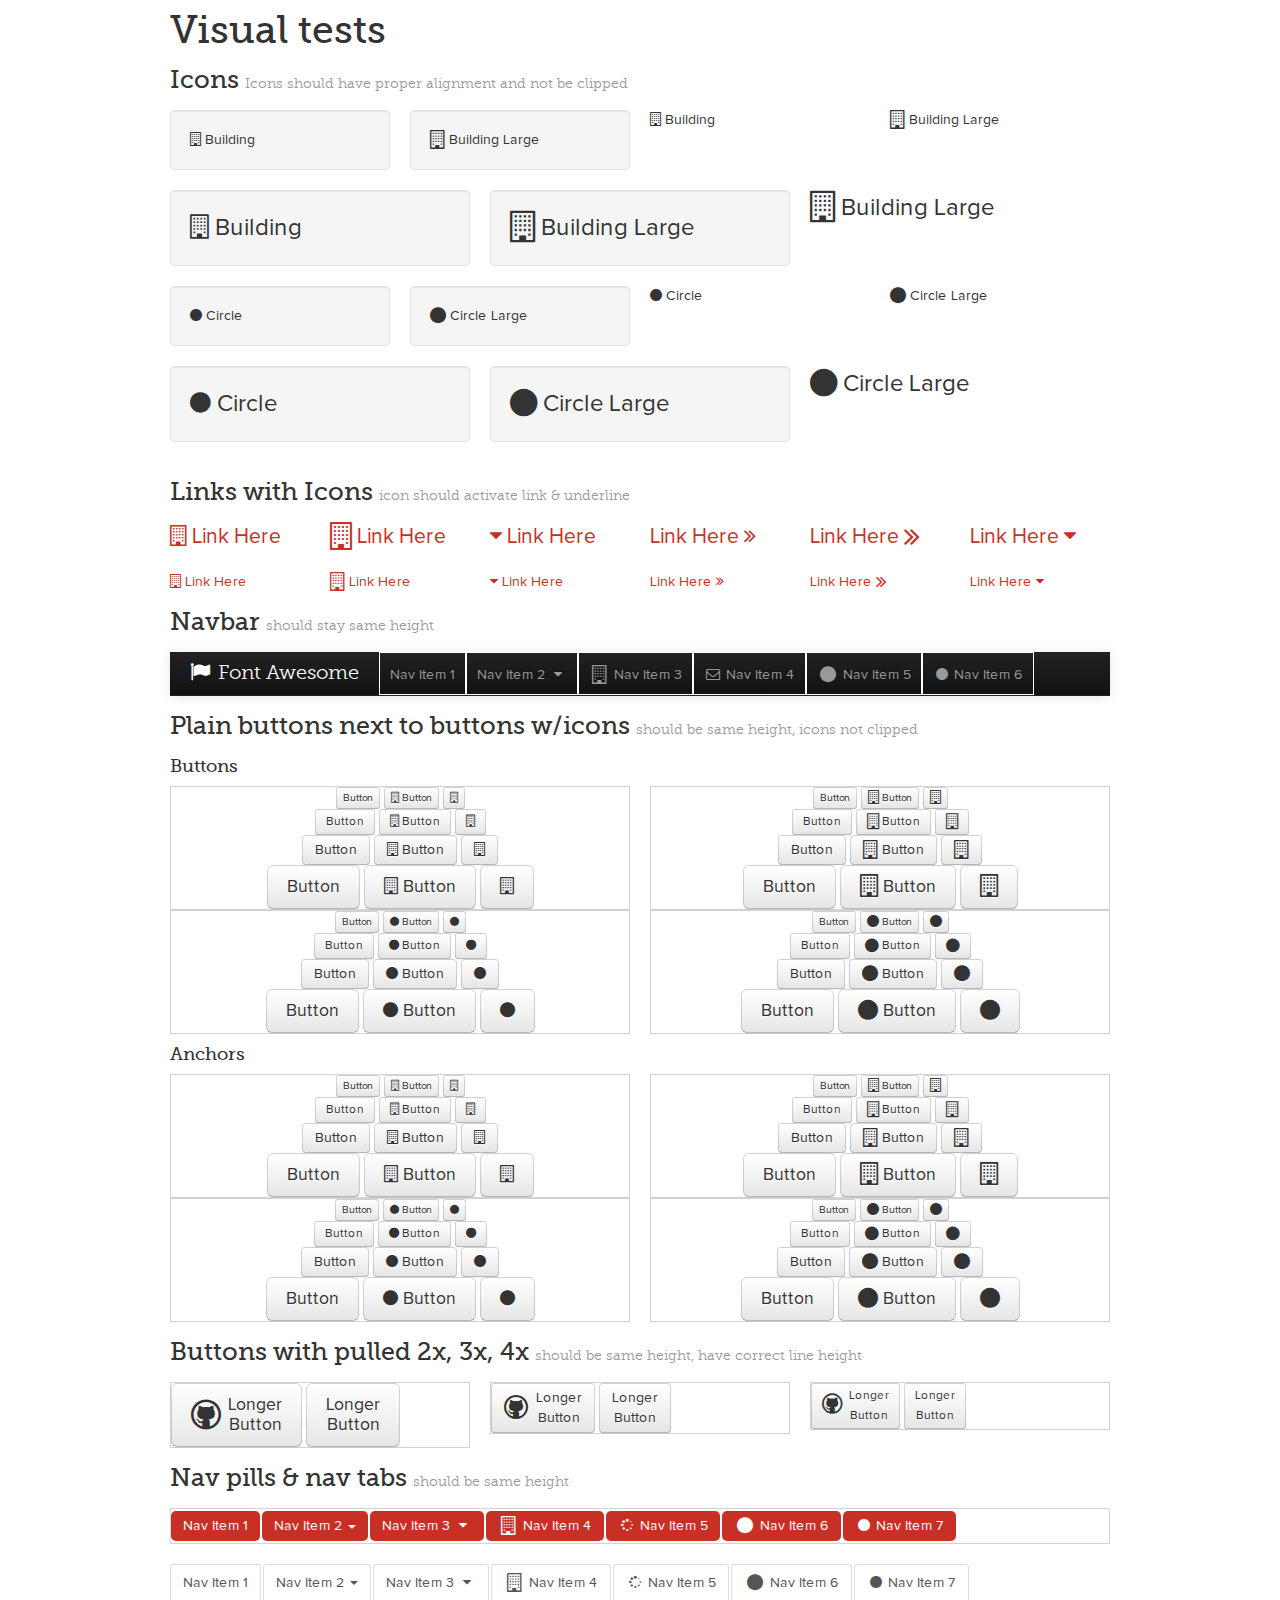
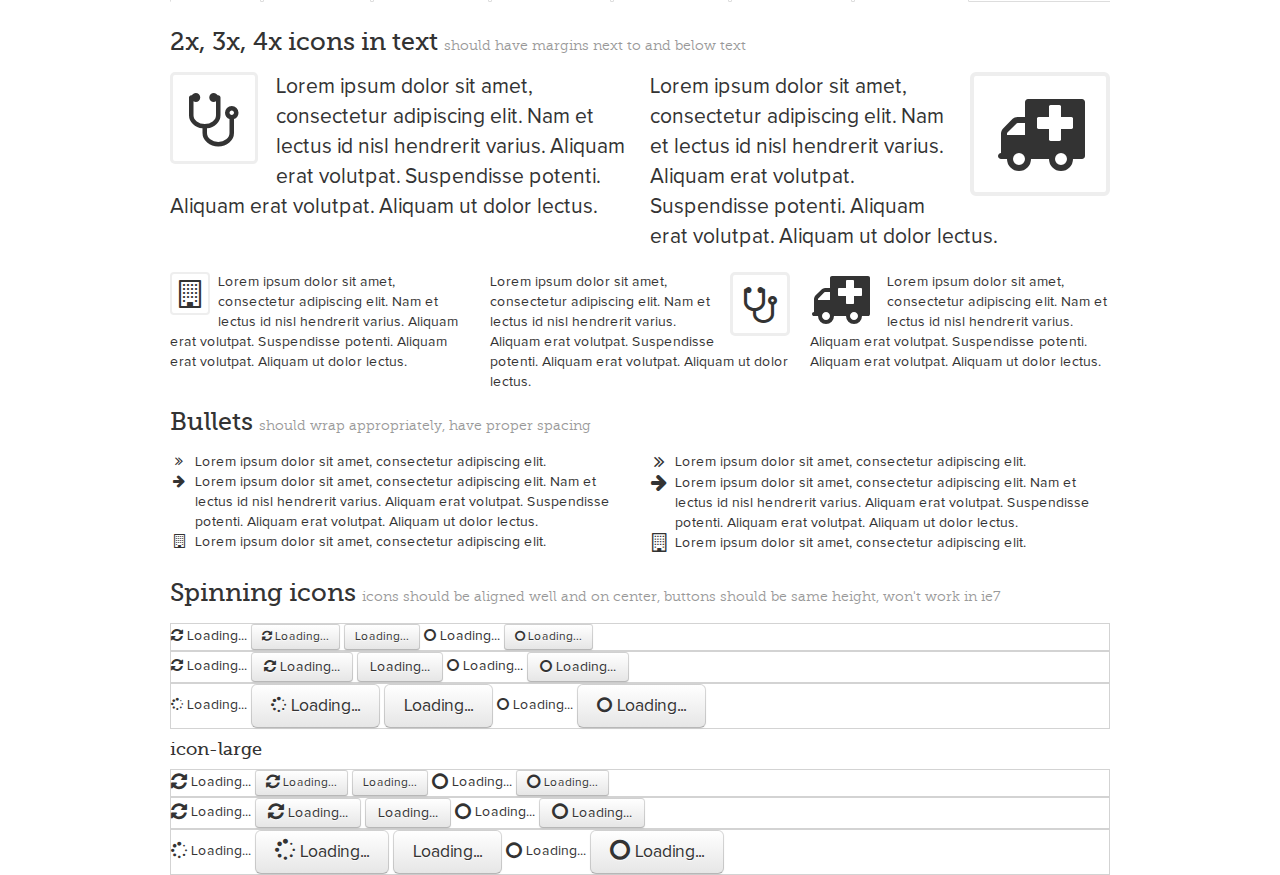
<file: static/font-awesome/docs/test.html>
<!DOCTYPE html>
<!--[if lt IE 7 ]><html class="ie ie6" lang="en"> <![endif]-->
<!--[if IE 7 ]><html class="ie ie7" lang="en"> <![endif]-->
<!--[if IE 8 ]><html class="ie ie8" lang="en"> <![endif]-->
<!--[if (gte IE 9)|!(IE)]><!--><html lang="en"> <!--<![endif]-->
<head>
  <!-- Basic Page Needs
 ================================================== -->
  <meta charset="utf-8" />
  <title>Font Awesome Tests</title>
  <meta name="description" content="">
  <meta name="author" content="">
  <!--<meta name="viewport" content="width=device-width; initial-scale=1; maximum-scale=1">-->

  <!--[if lt IE 9]>
  <script src="http://html5shim.googlecode.com/svn/trunk/html5.js"></script>
  <![endif]-->

  <!-- CSS
 ================================================== -->

  <link rel="stylesheet" href="assets/css/site.css">
  <link rel="stylesheet" href="assets/css/prettify.css">
  <link rel="stylesheet" href="assets/css/font-awesome.css">
  <!--[if IE 7]>
  <link rel="stylesheet" href="assets/css/font-awesome-ie7.min.css">
  <![endif]-->
  <!-- Le fav and touch icons -->
  <link rel="shortcut icon" href="assets/ico/favicon.ico">

  <script type="text/javascript">
    var _gaq = _gaq || [];
    _gaq.push(['_setAccount', 'UA-30136587-1']);
    _gaq.push(['_trackPageview']);

    (function() {
      var ga = document.createElement('script'); ga.type = 'text/javascript'; ga.async = true;
      ga.src = ('https:' == document.location.protocol ? 'https://ssl' : 'http://www') + '.google-analytics.com/ga.js';
      var s = document.getElementsByTagName('script')[0]; s.parentNode.insertBefore(ga, s);
    })();
  </script>
</head>
<body>

<div class="container">
  <h1>Visual tests</h1>

  <h3>Icons <small>Icons should have proper alignment and not be clipped</small></h3>
  <div class="row">
    <div class="span3">
      <div class="well">
        <i class="icon-building"></i> Building
      </div>
    </div>
    <div class="span3">
      <div class="well">
        <i class="icon-building icon-large"></i> Building Large
      </div>
    </div>
    <div class="span3">
      <i class="icon-building"></i> Building
    </div>
    <div class="span3">
      <i class="icon-building icon-large"></i> Building Large
    </div>
  </div>
  <div class="row" style="font-size: 24px; line-height: 1.5em;">
    <div class="span4">
      <div class="well">
        <i class="icon-building"></i> Building
      </div>
    </div>
    <div class="span4">
      <div class="well">
        <i class="icon-building icon-large"></i> Building Large
      </div>
    </div>
    <div class="span4">
      <i class="icon-building icon-large"></i> Building Large
    </div>
  </div>
  <div class="row">
    <div class="span3">
      <div class="well">
        <i class="icon-circle"></i> Circle
      </div>
    </div>
    <div class="span3">
      <div class="well">
        <i class="icon-circle icon-large"></i> Circle Large
      </div>
    </div>
    <div class="span3">
      <i class="icon-circle"></i> Circle
    </div>
    <div class="span3">
      <i class="icon-circle icon-large"></i> Circle Large
    </div>
  </div>
  <div class="row" style="font-size: 24px; line-height: 1.5em;">
    <div class="span4">
      <div class="well">
        <i class="icon-circle"></i> Circle
      </div>
    </div>
    <div class="span4">
      <div class="well">
        <i class="icon-circle icon-large"></i> Circle Large
      </div>
    </div>
    <div class="span4">
      <i class="icon-circle icon-large"></i> Circle Large
    </div>
  </div>


  <h3>Links with Icons <small>icon should activate link & underline</small></h3>
  <div class="row lead">
    <div class="span2">
      <a href="#"><i class="icon-building"></i> Link Here</a>
    </div>
    <div class="span2">
      <a href="#"><i class="icon-building icon-large"></i> Link Here</a>
    </div>
    <div class="span2">
      <a href="#"><i class="icon-caret-down"></i> Link Here</a>
    </div>
    <div class="span2">
      <a href="#">Link Here <i class="icon-double-angle-right"></i></a>
    </div>
    <div class="span2">
      <a href="#">Link Here <i class="icon-double-angle-right icon-large"></i></a>
    </div>
    <div class="span2">
      <a href="#">Link Here <i class="icon-caret-down"></i></a>
    </div>
  </div>
  <div class="row">
    <div class="span2">
      <a href="#"><i class="icon-building"></i> Link Here</a>
    </div>
    <div class="span2">
      <a href="#"><i class="icon-building icon-large"></i> Link Here</a>
    </div>
    <div class="span2">
      <a href="#"><i class="icon-caret-down"></i> Link Here</a>
    </div>
    <div class="span2">
      <a href="#">Link Here <i class="icon-double-angle-right"></i></a>
    </div>
    <div class="span2">
      <a href="#">Link Here <i class="icon-double-angle-right icon-large"></i></a>
    </div>
    <div class="span2">
      <a href="#">Link Here <i class="icon-caret-down"></i></a>
    </div>
  </div>


  <h3>Navbar  <small>should stay same height </small></h3>
  <div class="navbar navbar-inverse navbar-static-top">
    <div class="navbar-inner">
      <div class="container">
        <a class="brand" href="#"><i class="icon-flag"></i> Font Awesome</a>
        <ul class="nav">
          <li style="border: solid 1px white;"><a href="#">Nav Item 1</a></li>
          <li class="dropdown" style="border: solid 1px white;">
            <a href="#" role="button" class="dropdown-toggle" data-toggle="dropdown">
              Nav Item 2
              <i class="icon-caret-down"></i>
            </a>
            <ul class="dropdown-menu" role="menu">
              <li><a href="#"><i class="icon-building"></i> Menu Item 1</a></li>
              <li><a href="#"><i class="icon-building icon-large"></i> Menu Item 2</a></li>
            </ul>
          </li>
          <li style="border: solid 1px white;"><a href="#examples"><i class="icon-building icon-large"></i> Nav Item 3</a></li>
          <li style="border: solid 1px white;"><a href="#examples"><i class="icon-envelope"></i> Nav Item 4</a></li>
          <li style="border: solid 1px white;"><a href="#examples"><i class="icon-circle icon-large"></i> Nav Item 5</a></li>
          <li style="border: solid 1px white;"><a href="#examples"><i class="icon-circle"></i> Nav Item 6</a></li>
        </ul>
      </div>
    </div>
  </div>


  <h3>Plain buttons next to buttons w/icons <small>should be same height, icons not clipped</small></h3>
  <h4>Buttons</h4>
  <div class="row">
    <div class="span6">
      <div style="border: solid 1px #d3d3d3; text-align: center;">
        <div>
          <button class="btn btn-mini">Button</button>
          <button class="btn btn-mini"><i class="icon-building"></i> Button</button>
          <button class="btn btn-mini"><i class="icon-building"></i></button>
        </div>
        <div>
          <button class="btn btn-small">Button</button>
          <button class="btn btn-small"><i class="icon-building"></i> Button</button>
          <button class="btn btn-small"><i class="icon-building"></i></button>
        </div>
        <div>
          <button class="btn">Button</button>
          <button class="btn"><i class="icon-building"></i> Button</button>
          <button class="btn"><i class="icon-building"></i></button>
        </div>
        <div>
          <button class="btn btn-large">Button</button>
          <button class="btn btn-large"><i class="icon-building"></i> Button</button>
          <button class="btn btn-large"><i class="icon-building"></i></button>
        </div>
      </div>
    </div>
    <div class="span6">
      <div style="border: solid 1px #d3d3d3; text-align: center;">
        <div>
          <button class="btn btn-mini">Button</button>
          <button class="btn btn-mini"><i class="icon-building icon-large"></i> Button</button>
          <button class="btn btn-mini"><i class="icon-building icon-large"></i></button>
        </div>
        <div>
          <button class="btn btn-small">Button</button>
          <button class="btn btn-small"><i class="icon-building icon-large"></i> Button</button>
          <button class="btn btn-small"><i class="icon-building icon-large"></i></button>
        </div>
        <div>
          <button class="btn">Button</button>
          <button class="btn"><i class="icon-building icon-large"></i> Button</button>
          <button class="btn"><i class="icon-building icon-large"></i></button>
        </div>
        <div>
          <button class="btn btn-large">Button</button>
          <button class="btn btn-large"><i class="icon-building icon-large"></i> Button</button>
          <button class="btn btn-large"><i class="icon-building icon-large"></i></button>
        </div>
      </div>
    </div>
  </div>
  <div class="row">
    <div class="span6">
      <div style="border: solid 1px #d3d3d3; text-align: center;">
        <div>
          <button class="btn btn-mini">Button</button>
          <button class="btn btn-mini"><i class="icon-circle"></i> Button</button>
          <button class="btn btn-mini"><i class="icon-circle"></i></button>
        </div>
        <div>
          <button class="btn btn-small">Button</button>
          <button class="btn btn-small"><i class="icon-circle"></i> Button</button>
          <button class="btn btn-small"><i class="icon-circle"></i></button>
        </div>
        <div>
          <button class="btn">Button</button>
          <button class="btn"><i class="icon-circle"></i> Button</button>
          <button class="btn"><i class="icon-circle"></i></button>
        </div>
        <div>
          <button class="btn btn-large">Button</button>
          <button class="btn btn-large"><i class="icon-circle"></i> Button</button>
          <button class="btn btn-large"><i class="icon-circle"></i></button>
        </div>
      </div>
    </div>
    <div class="span6">
      <div style="border: solid 1px #d3d3d3; text-align: center;">
        <div>
          <button class="btn btn-mini">Button</button>
          <button class="btn btn-mini"><i class="icon-circle icon-large"></i> Button</button>
          <button class="btn btn-mini"><i class="icon-circle icon-large"></i></button>
        </div>
        <div>
          <button class="btn btn-small">Button</button>
          <button class="btn btn-small"><i class="icon-circle icon-large"></i> Button</button>
          <button class="btn btn-small"><i class="icon-circle icon-large"></i></button>
        </div>
        <div>
          <button class="btn">Button</button>
          <button class="btn"><i class="icon-circle icon-large"></i> Button</button>
          <button class="btn"><i class="icon-circle icon-large"></i></button>
        </div>
        <div>
          <button class="btn btn-large">Button</button>
          <button class="btn btn-large"><i class="icon-circle icon-large"></i> Button</button>
          <button class="btn btn-large"><i class="icon-circle icon-large"></i></button>
        </div>
      </div>
    </div>
  </div>


  <h4>Anchors</h4>
  <div class="row">
    <div class="span6">
      <div style="border: solid 1px #d3d3d3; text-align: center;">
        <div>
          <a class="btn btn-mini">Button</a>
          <a class="btn btn-mini"><i class="icon-building"></i> Button</a>
          <a class="btn btn-mini"><i class="icon-building"></i></a>
        </div>
        <div>
          <a class="btn btn-small">Button</a>
          <a class="btn btn-small"><i class="icon-building"></i> Button</a>
          <a class="btn btn-small"><i class="icon-building"></i></a>
        </div>
        <div>
          <a class="btn">Button</a>
          <a class="btn"><i class="icon-building"></i> Button</a>
          <a class="btn"><i class="icon-building"></i></a>
        </div>
        <div>
          <a class="btn btn-large">Button</a>
          <a class="btn btn-large"><i class="icon-building"></i> Button</a>
          <a class="btn btn-large"><i class="icon-building"></i></a>
        </div>
      </div>
    </div>
    <div class="span6">
      <div style="border: solid 1px #d3d3d3; text-align: center;">
        <div>
          <a class="btn btn-mini">Button</a>
          <a class="btn btn-mini"><i class="icon-building icon-large"></i> Button</a>
          <a class="btn btn-mini"><i class="icon-building icon-large"></i></a>
        </div>
        <div>
          <a class="btn btn-small">Button</a>
          <a class="btn btn-small"><i class="icon-building icon-large"></i> Button</a>
          <a class="btn btn-small"><i class="icon-building icon-large"></i></a>
        </div>
        <div>
          <a class="btn">Button</a>
          <a class="btn"><i class="icon-building icon-large"></i> Button</a>
          <a class="btn"><i class="icon-building icon-large"></i></a>
        </div>
        <div>
          <a class="btn btn-large">Button</a>
          <a class="btn btn-large"><i class="icon-building icon-large"></i> Button</a>
          <a class="btn btn-large"><i class="icon-building icon-large"></i></a>
        </div>
      </div>
    </div>
  </div>
  <div class="row">
    <div class="span6">
      <div style="border: solid 1px #d3d3d3; text-align: center;">
        <div>
          <a class="btn btn-mini">Button</a>
          <a class="btn btn-mini"><i class="icon-circle"></i> Button</a>
          <a class="btn btn-mini"><i class="icon-circle"></i></a>
        </div>
        <div>
          <a class="btn btn-small">Button</a>
          <a class="btn btn-small"><i class="icon-circle"></i> Button</a>
          <a class="btn btn-small"><i class="icon-circle"></i></a>
        </div>
        <div>
          <a class="btn">Button</a>
          <a class="btn"><i class="icon-circle"></i> Button</a>
          <a class="btn"><i class="icon-circle"></i></a>
        </div>
        <div>
          <a class="btn btn-large">Button</a>
          <a class="btn btn-large"><i class="icon-circle"></i> Button</a>
          <a class="btn btn-large"><i class="icon-circle"></i></a>
        </div>
      </div>
    </div>
    <div class="span6">
      <div style="border: solid 1px #d3d3d3; text-align: center;">
        <div>
          <a class="btn btn-mini">Button</a>
          <a class="btn btn-mini"><i class="icon-circle icon-large"></i> Button</a>
          <a class="btn btn-mini"><i class="icon-circle icon-large"></i></a>
        </div>
        <div>
          <a class="btn btn-small">Button</a>
          <a class="btn btn-small"><i class="icon-circle icon-large"></i> Button</a>
          <a class="btn btn-small"><i class="icon-circle icon-large"></i></a>
        </div>
        <div>
          <a class="btn">Button</a>
          <a class="btn"><i class="icon-circle icon-large"></i> Button</a>
          <a class="btn"><i class="icon-circle icon-large"></i></a>
        </div>
        <div>
          <a class="btn btn-large">Button</a>
          <a class="btn btn-large"><i class="icon-circle icon-large"></i> Button</a>
          <a class="btn btn-large"><i class="icon-circle icon-large"></i></a>
        </div>
      </div>
    </div>
  </div>


  <h3>Buttons with pulled 2x, 3x, 4x <small>should be same height, have correct line height</small></h3>
  <div class="row">
    <div class="span4">
      <div style="border: solid 1px #d3d3d3;">
        <a class="btn btn-large" href="#">
          <i class="icon-github icon-2x pull-left"></i>
          Longer<br>Button</a>
        <a class="btn btn-large" href="#">
          Longer<br>Button</a>
      </div>
    </div>
    <div class="span4">
      <div style="border: solid 1px #d3d3d3;">
        <a class="btn" href="#">
          <i class="icon-github icon-2x pull-left"></i>
          Longer<br>Button</a>
        <a class="btn" href="#">
          Longer<br>Button</a>
      </div>
    </div>
    <div class="span4">
      <div style="border: solid 1px #d3d3d3;">
        <a class="btn btn-small" href="#">
          <i class="icon-github icon-2x pull-left"></i>
          Longer<br>Button</a>
        <a class="btn btn-small" href="#">
          Longer<br>Button</a>
      </div>
    </div>
  </div>


  <h3>Nav pills & nav tabs <small>should be same height</small></h3>
  <ul class="nav nav-pills" style="border: solid 1px #d3d3d3;">
    <li class="active"><a href="#">Nav Item 1</a></li>
    <li class="dropdown active">
      <a href="#" role="button" class="dropdown-toggle" data-toggle="dropdown">
        Nav Item 2
        <span class="caret"></span>
      </a>
      <ul class="dropdown-menu" role="menu">
        <li><a href="#"><i class="icon-building"></i> Menu Item 1</a></li>
        <li><a href="#"><i class="icon-building icon-large"></i> Menu Item 2</a></li>
      </ul>
    </li>
    <li class="dropdown active">
      <a href="#" role="button" class="dropdown-toggle" data-toggle="dropdown">
        Nav Item 3
        <i class="icon-caret-down"></i>
      </a>
      <ul class="dropdown-menu" role="menu">
        <li><a href="#"><i class="icon-building"></i> Menu Item 1</a></li>
        <li><a href="#"><i class="icon-building icon-large"></i> Menu Item 2</a></li>
      </ul>
    </li>
    <li class="active"><a href="#examples"><i class="icon-building icon-large"></i> Nav Item 4</a></li>
    <li class="active"><a href="#examples"><i class="icon-spinner icon-spin"></i> Nav Item 5</a></li>
    <li class="active"><a href="#examples"><i class="icon-circle icon-large"></i> Nav Item 6</a></li>
    <li class="active"><a href="#examples"><i class="icon-circle"></i> Nav Item 7</a></li>
  </ul>
  <ul class="nav nav-tabs">
    <li class="active"><a href="#">Nav Item 1</a></li>
    <li class="dropdown active">
      <a href="#" role="button" class="dropdown-toggle" data-toggle="dropdown">
        Nav Item 2
        <span class="caret"></span>
      </a>
      <ul class="dropdown-menu" role="menu">
        <li><a href="#"><i class="icon-building"></i> Menu Item 1</a></li>
        <li><a href="#"><i class="icon-building icon-large"></i> Menu Item 2</a></li>
      </ul>
    </li>
    <li class="dropdown active">
      <a href="#" role="button" class="dropdown-toggle" data-toggle="dropdown">
        Nav Item 3
        <i class="icon-caret-down"></i>
      </a>
      <ul class="dropdown-menu" role="menu">
        <li><a href="#"><i class="icon-building"></i> Menu Item 1</a></li>
        <li><a href="#"><i class="icon-building icon-large"></i> Menu Item 2</a></li>
      </ul>
    </li>
    <li class="active"><a href="#examples"><i class="icon-building icon-large"></i> Nav Item 4</a></li>
    <li class="active"><a href="#examples"><i class="icon-spinner icon-spin"></i> Nav Item 5</a></li>
    <li class="active"><a href="#examples"><i class="icon-circle icon-large"></i> Nav Item 6</a></li>
    <li class="active"><a href="#examples"><i class="icon-circle"></i> Nav Item 7</a></li>
  </ul>


  <h3>2x, 3x, 4x icons in text <small>should have margins next to and below text</small></h3>
  <div class="row">
    <div class="span6">
      <p class="lead">
        <i class="icon-stethoscope icon-3x pull-left icon-border"></i>
        Lorem ipsum dolor sit amet, consectetur adipiscing elit. Nam et lectus id nisl hendrerit varius. Aliquam erat volutpat. Suspendisse potenti. Aliquam erat volutpat. Aliquam ut dolor lectus.
      </p>
    </div>
    <div class="span6">
      <p class="lead">
        <i class="icon-ambulance icon-4x pull-right icon-border"></i>
        Lorem ipsum dolor sit amet, consectetur adipiscing elit. Nam et lectus id nisl hendrerit varius. Aliquam erat volutpat. Suspendisse potenti. Aliquam erat volutpat. Aliquam ut dolor lectus.
      </p>
    </div>
  </div>
  <div class="row">
    <div class="span4">
      <i class="icon-building icon-2x pull-left icon-border"></i>
      Lorem ipsum dolor sit amet, consectetur adipiscing elit. Nam et lectus id nisl hendrerit varius. Aliquam erat volutpat. Suspendisse potenti. Aliquam erat volutpat. Aliquam ut dolor lectus.
    </div>
    <div class="span4">
      <i class="icon-stethoscope icon-3x pull-right icon-border"></i>
      Lorem ipsum dolor sit amet, consectetur adipiscing elit. Nam et lectus id nisl hendrerit varius. Aliquam erat volutpat. Suspendisse potenti. Aliquam erat volutpat. Aliquam ut dolor lectus.
    </div>
    <div class="span4">
      <i class="icon-ambulance icon-4x pull-left"></i>
      Lorem ipsum dolor sit amet, consectetur adipiscing elit. Nam et lectus id nisl hendrerit varius. Aliquam erat volutpat. Suspendisse potenti. Aliquam erat volutpat. Aliquam ut dolor lectus.
    </div>
  </div>


  <h3>Bullets <small>should wrap appropriately, have proper spacing</small></h3>
  <div class="row">
    <div class="span6">
      <ul class="icons">
        <li><i class="icon-double-angle-right"></i>Lorem ipsum dolor sit amet, consectetur adipiscing elit.</li>
        <li><i class="icon-arrow-right"></i>Lorem ipsum dolor sit amet, consectetur adipiscing elit. Nam et lectus id nisl hendrerit varius. Aliquam erat volutpat. Suspendisse potenti. Aliquam erat volutpat. Aliquam ut dolor lectus.</li>
        <li><i class="icon-building"></i>Lorem ipsum dolor sit amet, consectetur adipiscing elit.</li>
      </ul>
    </div>
    <div class="span6">
      <ul class="icons">
        <li><i class="icon-double-angle-right icon-large"></i>Lorem ipsum dolor sit amet, consectetur adipiscing elit.</li>
        <li><i class="icon-arrow-right icon-large"></i>Lorem ipsum dolor sit amet, consectetur adipiscing elit. Nam et lectus id nisl hendrerit varius. Aliquam erat volutpat. Suspendisse potenti. Aliquam erat volutpat. Aliquam ut dolor lectus.</li>
        <li><i class="icon-building icon-large"></i>Lorem ipsum dolor sit amet, consectetur adipiscing elit.</li>
      </ul>
    </div>
  </div>


  <h3>Spinning icons <small>icons should be aligned well and on center, buttons should be same height, won't work in ie7</small></h3>
  <div style="border: solid 1px #d3d3d3;">
    <i class="icon-refresh icon-spin"></i> Loading...
    <button class="btn btn-small"><i class="icon-refresh icon-spin"></i> Loading...</button>
    <button class="btn btn-small">Loading...</button>
    <i class="icon-circle-blank icon-spin"></i> Loading...
    <button class="btn btn-small"><i class="icon-circle-blank icon-spin"></i> Loading...</button>
  </div>
  <div style="border: solid 1px #d3d3d3;">
    <i class="icon-refresh icon-spin"></i> Loading...
    <button class="btn"><i class="icon-refresh icon-spin"></i> Loading...</button>
    <button class="btn">Loading...</button>
    <i class="icon-circle-blank icon-spin"></i> Loading...
    <button class="btn"><i class="icon-circle-blank icon-spin"></i> Loading...</button>
  </div>
  <div style="border: solid 1px #d3d3d3;">
    <i class="icon-spinner icon-spin"></i> Loading...
    <button class="btn btn-large"><i class="icon-spinner icon-spin"></i> Loading...</button>
    <button class="btn btn-large">Loading...</button>
    <i class="icon-circle-blank icon-spin"></i> Loading...
    <button class="btn btn-large"><i class="icon-circle-blank icon-spin"></i> Loading...</button>
  </div>
  <h4>icon-large</h4>
  <div style="border: solid 1px #d3d3d3;">
    <i class="icon-refresh icon-large icon-spin"></i> Loading...
    <button class="btn btn-small"><i class="icon-refresh icon-large icon-spin"></i> Loading...</button>
    <button class="btn btn-small">Loading...</button>
    <i class="icon-circle-blank icon-large icon-spin"></i> Loading...
    <button class="btn btn-small"><i class="icon-circle-blank icon-large icon-spin"></i> Loading...</button>
  </div>
  <div style="border: solid 1px #d3d3d3;">
    <i class="icon-refresh icon-large icon-spin"></i> Loading...
    <button class="btn"><i class="icon-refresh icon-large icon-spin"></i> Loading...</button>
    <button class="btn">Loading...</button>
    <i class="icon-circle-blank icon-large icon-spin"></i> Loading...
    <button class="btn"><i class="icon-circle-blank icon-large icon-spin"></i> Loading...</button>
  </div>
  <div style="border: solid 1px #d3d3d3;">
    <i class="icon-spinner icon-large icon-spin"></i> Loading...
    <button class="btn btn-large"><i class="icon-spinner icon-large icon-spin"></i> Loading...</button>
    <button class="btn btn-large">Loading...</button>
    <i class="icon-circle-blank icon-large icon-spin"></i> Loading...
    <button class="btn btn-large"><i class="icon-circle-blank icon-large icon-spin"></i> Loading...</button>
  </div>

</div>

<script src="assets/js/jquery-1.7.1.min.js"></script>
<script src="assets/js/bootstrap-222.min.js"></script>

</body>
</html>
</file>
<file: css/template.css>
body{

	background: url("../images/background.jpg");
	background-attachment: fixed;
	margin:0px;
	padding:0px;

}

div.bodyWrapper
{
	width:70%;
	height:auto;
	min-width:700px;
	background-color:rgba(33,80,130,0.55);
	margin:auto;
	border-radius:3px;
	margin-top:10px;
	margin-bottom:10px;
	-webkit-animation: glow 1s infinite;
	-moz-animation: glow 1s infinite;
	padding-bottom: 10px;

}


div.header
{
	height:160px;
	border-bottom: 1px dotted #1c83c0;
}


#logo
{
	width:28%;
	height:70%;
	margin-top: 2%;
	margin-left: 2%;
	float: left;
}

#pesit_logo
{
	width:14%;
	height: 70%;
	margin-top: 2%;
	margin-right: 5%;
	float: right;
}



ul.top_level_ul{
	list-style: none;
	width : 90%;
	height:40px;
	/*margin-left: 5%;
	margin-right: 5%;*/
	
}

ul.top_level_ul li{
	display: inline-block;
	width:13%;
	height:75%;
	border-radius: 8px;
	box-shadow: 5px 5px 5px #1c83c0;
	text-align: center;
	cursor: pointer;
	font-family: 'Jacques Francois', serif;
	font-size: 0.8em;
	padding-top:15px;
	/*color:rgba(28,131,192,0.9);*/
	color: white;
	margin-top:5px;
	/*margin-right: 7.5px;*/
	font-weight: bold;
	opacity: 0.8;
	-webkit-animation:glow 10s infinite;
	-moz-animation:glow 10s infinite;
	animation:glow 10s infinite;

}
ul.top_level_ul li a
{
	text-decoration: none;
	color:rgba(28,131,192,0.9);
}

ul.top_level_ul li:hover
{
	position: relative;
	top:5px;
	-webkit-box-shadow:none;
	-moz-box-shadow:none;
	box-shadow: none;
	color:rgba(28,131,192,0.9);
	
	
}

.department_text
{
	clear: both;
	margin-left:29.5%;
	font-size: 1.3em;
	color: white;
	font-weight: bold;
	padding-top:5px;

}

@-webkit-keyframes glow
{
	0% {box-shadow: 0 0 1px #1c83c0;}
	50% {box-shadow: 0 0 10px #1c83c0;}
	100% {box-shadow: 0 0 1px #1c83c0;}
}

@-moz-keyframes glow
{
	0% {box-shadow: 0 0 1px #1c83c0;}
	50% {box-shadow: 0 0 10px #1c83c0;}
	100% {box-shadow: 0 0 1px #1c83c0;}
}
</file>
<file: css/home.css>
div.home-content
{
	margin:40px 30px 30px 30px;
	padding-bottom: 30px;
	padding-top: 30px;
	background-color: rgba(255,255,255,0.25);
	border-radius: 2px;
	color:rgba(255,255,255,0.80);
	border-radius: 3px;
	font-family: 'Jacques Francois', serif;
	font-size: 1em;
}

div.vission,div.mission
{
	line-height: 25px;
	padding-left: 55px;
	padding-right: 20px;
	padding-top: 50px;
	padding-bottom: 30px;
	word-spacing: 6px;
	background: transparent;
	vertical-align:middle;
	cursor: pointer;
	text-shadow:0px 1px 10px #1c83c0;
}

div.vission p ,div.mission p
{
	margin-right: 100px;
	padding-right: 10px;
}
div.vission h3,div.mission h3
{
	margin-left: 43%;

}
.right,.left{
	opacity:0.6;
	-webkit-transition:opacity 0.5s;
}

.right:hover,.left:hover{
	opacity: 1;
}
ul.top_level_ul li.home
{
	position: relative;
	top:5px;
	-webkit-box-shadow:none;
	-moz-box-shadow:none;
	box-shadow: none;
	color:rgba(28,131,192,0.9);
	
}
</file>
<file: css/about.css>
div.about-content
{
	margin:50px 30px 30px 30px;
	padding-bottom: 30px;
	padding-top: 30px;
	background-color: rgba(255,255,255,0.25);
	border-radius: 2px;
	color:rgba(255,255,255,0.80);
	border-radius: 3px;
	font-family: 'Jacques Francois', serif;
	font-size: 1em;
	height:auto;
}
div.about-content div.about-dept
{
	padding-top: 160px;
}
div.about-content div.about-dept .Address
{
	/*float: right;*/
	margin-left: 46%;
	margin-top: -200px;

	 
}

div.about-content div.about-dept #dept-logo
{
	/*float: left;*/
	padding-bottom: 50px;
	margin-left: 20px;
	margin-top: -520px;
	width: 30%;
	height: 70%;
	z-index: 7;
}

div.about-content .description
{
	width: 70%;
	margin-left: 30px;

}

div.map
{
	margin-left: 95px;
	margin-top: 50px;
}

div.map small a{
	text-decoration: none;
	color:rgba(255,255,255,0.80);
}
ul.top_level_ul li.about_us
{
	position: relative;
	top:5px;
	-webkit-box-shadow:none;
	-moz-box-shadow:none;
	box-shadow: none;
	color:rgba(28,131,192,0.9);
	
}
</file>
<file: css/partners.css>
div.body-content
{
	margin:40px 30px 30px 30px;
	padding-bottom: 30px;
	padding-top: 30px;
	background-color: rgba(255,255,255,0.25);
	border-radius: 2px;
	color:rgba(255,255,255,0.80);
	border-radius: 3px;
	font-family: 'Jacques Francois', serif;
	font-size: 1em;
}
div.partners_element
{
	/*display: none;*/
	background-color: rgba(255,255,255,0.25);
	margin-left: 15px;
	margin-right: 15px;
	padding: 10px 10px 10px 15px;
	border-radius: 6px;
	margin-top: 10px;
}

div.partners_element a
{
	text-decoration: none;
	color:rgba(33,80,130,0.9);
	margin-left: 84%;
	margin-top: 13px;
	
}

div.partners_element a:hover
{
	color:blue;
	opacity: 0.8;
}
div.partners_wrapper #partners_heading
{
	text-align: center;
	text-shadow:0px 1px 5px #1c83c0;
}

div.partners_text
{
	display: inline-block;
	color: white;
	float: left;
	margin-left: 10px;
	margin-top: -250px;
	margin-left: 270px;
}

div.partners_image img
{
	margin-top: 10px;
	width:256px;
	height: 256px;
	border-radius: 10px;
}

ul.top_level_ul li.partners
{
	position: relative;
	top:5px;
	-webkit-box-shadow:none;
	-moz-box-shadow:none;
	box-shadow: none;
	color:rgba(28,131,192,0.9);
	
}
</file>
<file: css/people.css>
div.body-content
{
	margin:40px 30px 10px 30px;
	padding-bottom: 30px;
	padding-top: 30px;
	padding-left: 10px;
	padding-right: 10px;
	background-color: rgba(255,255,255,0.1);
	border-radius: 2px;
	color:rgba(255,255,255,0.80);
	border-radius: 3px;
	font-family: 'Jacques Francois', serif;
	font-size: 1em;
	height:auto;

}

div.details
{
	background-color: rgba(255,255,255,0.25);
	padding: 10px;
	margin:10px;
	border-radius: 3px;
}
div.details img
{
	float: left;
	width:200px;
	height: 220px;
	display: inline-block;
	margin-top: 15px;
	border-radius: 3px;
}
div.details div.person_info
{
	margin-left:27%;
	
}
div.details .contact{
	margin-left: 27%;
}

div.contact
{
	margin-top: 15px;

}
span.faculty_name
{
	font-weight: bold;
	font-size: 1.8em;
}

span.icon-envelope-alt 
{
	font-size: 13px;
}
span.icon-phone{
	display: none;
}
ul.top_level_ul li.people
{
	position: relative;
	top:5px;
	-webkit-box-shadow:none;
	-moz-box-shadow:none;
	box-shadow: none;
	color:rgba(28,131,192,0.9);
	
}
</file>
<file: static/font-awesome/docs/assets/css/prettify.css>
.com { color: #93a1a1; }
.lit { color: #195f91; }
.pun, .opn, .clo { color: #93a1a1; }
.fun { color: #dc322f; }
.str, .atv { color: #D14; }
.kwd, .linenums .tag { color: #1e347b; }
.typ, .atn, .dec, .var { color: teal; }
.pln { color: #48484c; }

.prettyprint {
  padding: 8px;
  background-color: #f7f7f9;
  border: 1px solid #e1e1e8;
}
.prettyprint.linenums {
  -webkit-box-shadow: inset 40px 0 0 #fbfbfc, inset 41px 0 0 #ececf0;
     -moz-box-shadow: inset 40px 0 0 #fbfbfc, inset 41px 0 0 #ececf0;
          box-shadow: inset 40px 0 0 #fbfbfc, inset 41px 0 0 #ececf0;
}

/* Specify class=linenums on a pre to get line numbering */
ol.linenums {
  margin: 0 0 0 33px; /* IE indents via margin-left */
} 
ol.linenums li {
  padding-left: 12px;
  color: #bebec5;
  line-height: 18px;
  text-shadow: 0 1px 0 #fff;
}
</file>
<file: css/orbit-1.3.0.css>
/* CSS for jQuery Orbit Plugin 1.3.0
 * www.ZURB.com/playground
 * Copyright 2010, ZURB
 * Free to use under the MIT license.
 * http://www.opensource.org/licenses/mit-license.php
 
 
 
/* PUT IN YOUR SLIDER ID AND SIZE TO MAKE LOAD BEAUTIFULLY
   ================================================== */
#caseStudies { 
	width: 1000px;
	height: 210px;
	background: #fff url('../images/orbit/loading.gif') no-repeat center center;
	overflow: hidden; }
#caseStudies>img,  
#caseStudies>div,
#caseStudies>a { display: none; }




/* CONTAINER
   ================================================== */

div.orbit-wrapper {
    width: 1px;
    height: 1px;
    position: relative; }

div.orbit {
    width: 1px;
    height: 1px;
    position: relative;
    overflow: hidden }
    
div.orbit.with-bullets {
    margin-bottom: 40px;
}

div.orbit>img {
    position: absolute;
    top: 0;
    left: 0;
    /* display: none; */ }

div.orbit>a {
    border: none;
    position: absolute;
    top: 0;
    left: 0;
    line-height: 0; 
    display: none; }

.orbit>div {
    position: absolute;
    top: 0;
    left: 0;
    width: 100%;
    height: 100%; }

/* Note: If your slider only uses content or anchors, you're going to want to put the width and height declarations on the ".orbit>div" and "div.orbit>a" tags in addition to just the .orbit-wrapper */


/* TIMER
   ================================================== */

div.timer {
    width: 40px;
    height: 40px;
    overflow: hidden;
    position: absolute;
    top: 10px;
    right: 10px;
    opacity: .6;
    cursor: pointer;
    z-index: 1001; }

span.rotator {
    display: block;
    width: 40px;
    height: 40px;
    position: absolute;
    top: 0;
    left: -20px;
    background: url(../images/orbit/rotator-black.png) no-repeat;
    z-index: 3; }

span.mask {
    display: block;
    width: 20px;
    height: 40px;
    position: absolute;
    top: 0;
    right: 0;
    z-index: 2;
    overflow: hidden; }

span.rotator.move {
    left: 0 }

span.mask.move {
    width: 40px;
    left: 0;
    background: url(../images/orbit/timer-black.png) repeat 0 0; }

span.pause {
    display: block;
    width: 40px;
    height: 40px;
    position: absolute;
    top: 0;
    left: 0;
    background: url(../images/orbit/pause-black.png) no-repeat;
    z-index: 4;
    opacity: 0; }

span.pause.active {
    background: url(../images/orbit/pause-black.png) no-repeat 0 -40px }

div.timer:hover span.pause,
span.pause.active {
    opacity: 1 }


/* CAPTIONS
   ================================================== */

.orbit-caption {
    display: none;
    font-family: "HelveticaNeue", "Helvetica-Neue", Helvetica, Arial, sans-serif; }

.orbit-wrapper .orbit-caption {
    background: #000;
    background: rgba(0,0,0,.6);
    z-index: 1000;
    color: #fff;
	text-align: center;
	padding: 7px 0;
    font-size: 13px;
    position: absolute;
    right: 0;
    bottom: 0;
    width: 100%; }


/* DIRECTIONAL NAV
   ================================================== */

div.slider-nav {
    display: block }

div.slider-nav span {
    width: 78px;
    height: 100px;
    text-indent: -9999px;
    position: absolute;
    z-index: 1000;
    top: 50%;
    margin-top: -50px;
    cursor: pointer; }

div.slider-nav span.right {
    background: url(../images/orbit/right-arrow.png);
    right: 0; }

div.slider-nav span.left {
    background: url(../images/orbit/left-arrow.png);
    left: 0; }

/* BULLET NAV
   ================================================== */

.orbit-bullets {
    position: absolute;
    z-index: 1000;
    list-style: none;
    bottom: -50px;
    left: 50%;
	  margin-left: -50px;
    padding: 0; }

.orbit-bullets li {
    float: left;
    margin-left: 5px;
    cursor: pointer;
    color: #999;
    text-indent: -9999px;
    background: url(../images/orbit/bullets.jpg) no-repeat 4px 0;
    width: 13px;
    height: 12px;
    overflow: hidden; }

.orbit-bullets li.active {
    color: #222;
    background-position: -8px 0; }
    
.orbit-bullets li.has-thumb {
    background: none;
    width: 100px;
    height: 75px; } }

.orbit-bullets li.active.has-thumb {
    background-position: 0 0;
    border-top: 2px solid #000; }
    
/* FLUID LAYOUT
   ================================================== */
.orbit-wrapper.fluid .orbit .fluid-placeholder {
    visibility: hidden;
    position: static;
    display: block;
    width: 100%; }

.orbit-wrapper.fluid .orbit, .orbit-wrapper.fluid { 
    /*width: 100% !important; */
}

.orbit-wrapper.fluid .orbit-bullets {
    position: absolute;
    z-index: 1000;
    list-style: none;
    bottom: -50px;
    left: 50%;
    margin-left: -50px;
    padding: 0; }
</file>
